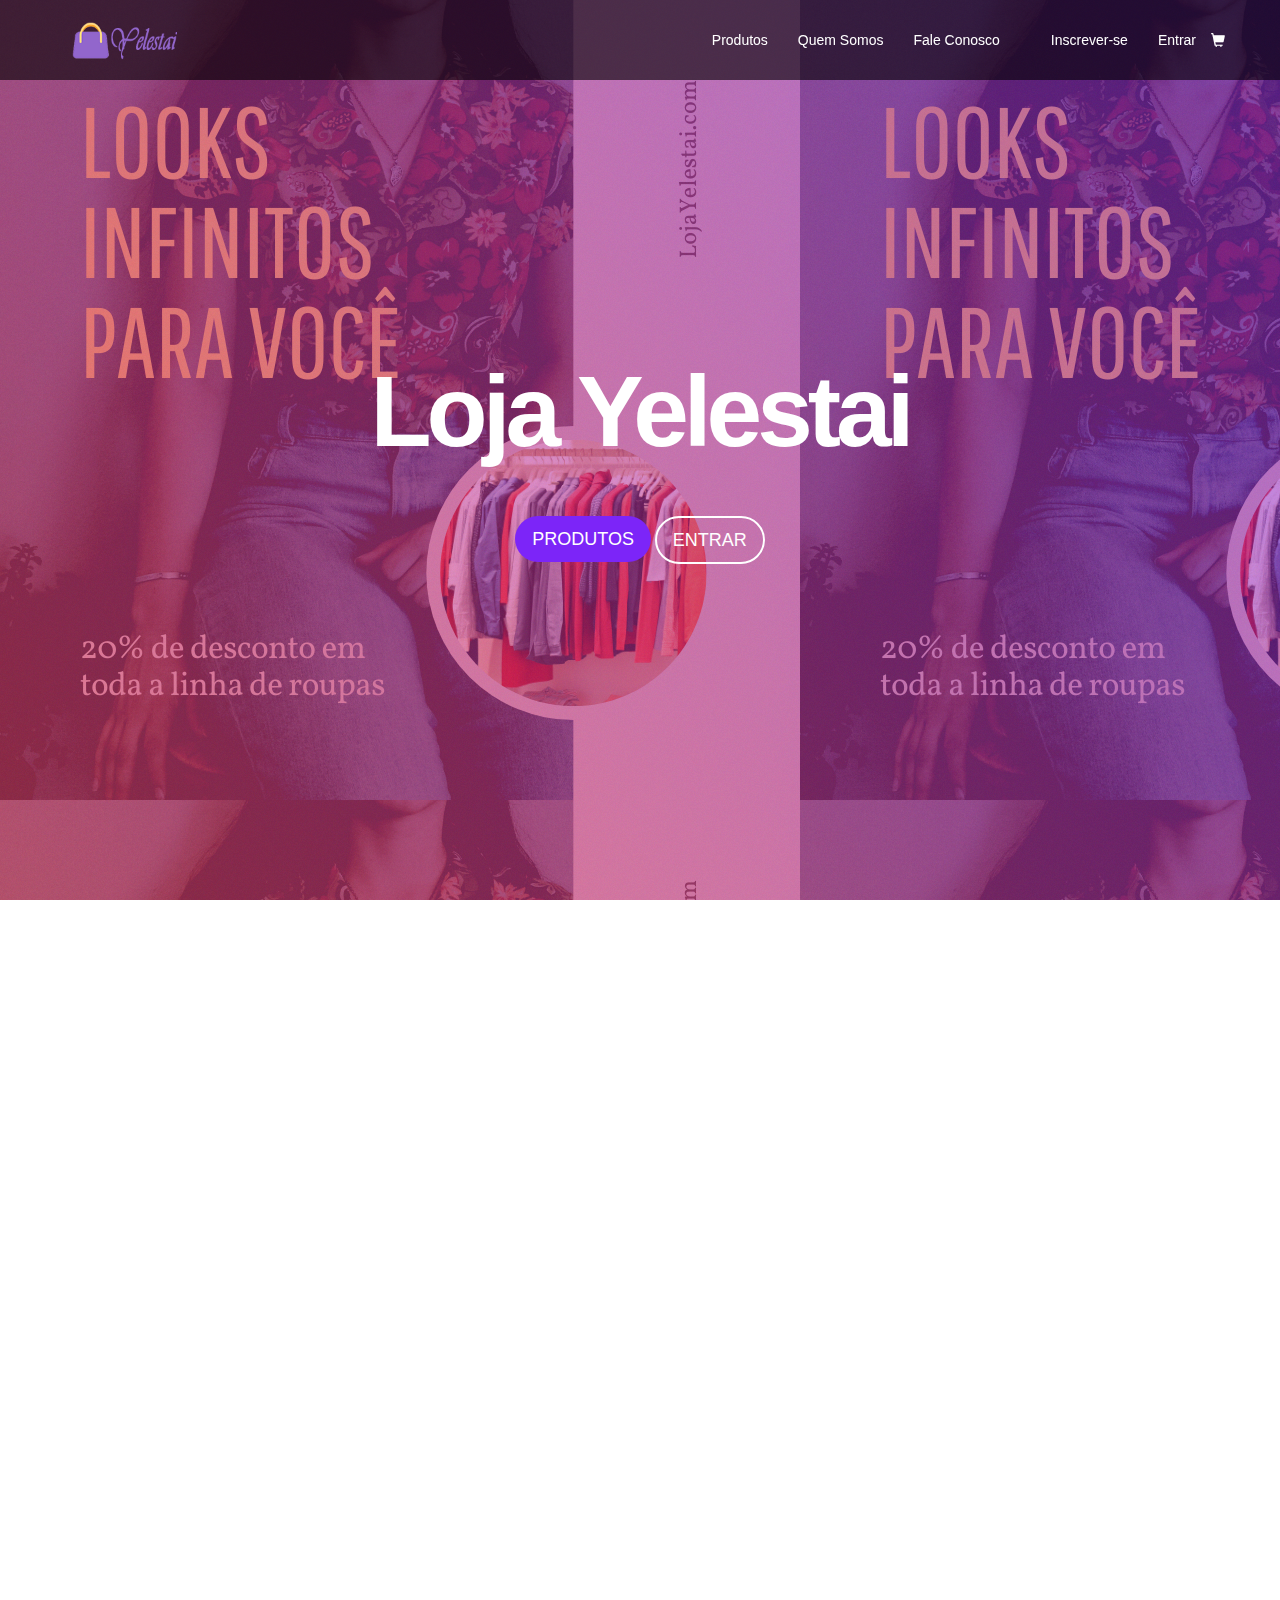
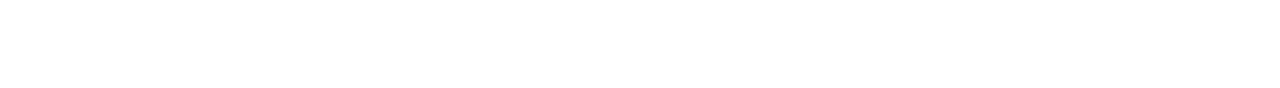
<file: Front/Yelestai/index.html>
<!DOCTYPE html>
<html lang="pt-br">
  <head>
    <meta charset="utf-8">
    <meta http-equiv="X-UA-Compatible" content="IE=edge">
    <meta name="viewport" content="width=device-width, initial-scale=1">

    <title>Loja Yelestai</title>
    <link rel="icon" href="imagens/favicon.png"> <!--Logo-->

    <!-- Bootstrap -->
    <link href="bootstrap/css/bootstrap.min.css" rel="stylesheet">
    <link href="estilo.css" rel="stylesheet">

    <!-- HTML5 shim and Respond.js for IE8 support of HTML5 elements and media queries -->
    <!-- WARNING: Respond.js doesn't work if you view the page via file:// -->
    <!--[if lt IE 9]>
      <script src="https://oss.maxcdn.com/html5shiv/3.7.2/html5shiv.min.js"></script>
      <script src="https://oss.maxcdn.com/respond/1.4.2/respond.min.js"></script>
    <![endif]-->
  </head>

  <body>


    <nav class="navbar navbar-fixed-top navbar-inverse navbar-transparente">
      <div class="container">
        
        <!-- header -->
        <div class="navbar-header">
          
          <!-- botao toggle -->
          <button type="button" class="navbar-toggle collapsed"
                  data-toggle="collapse" data-target="#barra-navegacao">
            <span class="sr-only">alternar navegação</span>
            <span class="icon-bar"></span>
            <span class="icon-bar"></span>
            <span class="icon-bar"></span>
          </button>

          <a href="index.html" class="navbar-brand">
            <span class="img-logo">Yelestai</span> <!--Vinculado o logo no css-->
          </a>

        </div>

        <!-- navbar -->
        <div class="collapse navbar-collapse" id="barra-navegacao">
          <ul class="nav navbar-nav navbar-right">
            <li><a href="produtos.html">Produtos</a></li>
            <li><a href="quemsomos.html">Quem Somos</a></li>
            <li><a href="faleconosco.html">Fale Conosco</a></li>
            <li class="divisor" role="separator"></li>
            <li class="inscrevase"><a href="login_cadastro.html">Inscrever-se</a></li>
            <li class="entrar"><a href="login_cadastro.html">Entrar</a></li>
            <li class="hidden pedidorealizado"><a href="tela_pedido_user.html">Pedidos Realizados</a></li>
            <li class="hidden nome"><a href="#" id="nomeuser">Olá, name.</a></li>
            <li class="hidden sair"><a href="#" id="sair">Sair</a></li>
            <a href="carrinho.html" class="glyphicon glyphicon-shopping-cart butonmarket"></a>
            
          </ul>
        </div>
      </div><!-- /container -->
    </nav><!-- /nav -->

    <div class="capa">
      <div class="texto-capa">
        <h1>Loja Yelestai</h1>
        <a href="produtos.html" class="btn btn-custom btn-roxo btn-lg">Produtos</a>
        <a href="login_cadastro.html" class="btn btn-custom btn-branco btn-lg">Entrar</a>
      </div>
    </div>

    <!-- Conteudos -->
    <section id="servicos">
      <div class="container">
        <div class="row">

          <!-- albuns -->
          <div class="col-md-6">
            
            <div class="row albuns">
              
              <div class="col-md-6">
                <img src="imagens/img1.jpg" class="img-responsive">
              </div>
              <div class="col-md-6">
                <img src="imagens/img2.jpg" class="img-responsive">
              </div>

            </div><!-- /row -->

            <div class="row albuns">
              
              <div class="col-md-6">
                <img src="imagens/img3.jpg" class="img-responsive">
              </div>
              <div class="col-md-6">
                <img src="imagens/img4.jpg" class="img-responsive">
              </div>

            </div><!-- /row -->

          </div>

          <!-- servicos -->
          <div class="col-md-6">
            <h2>Novidades da Loja</h2>

            <h3>Moda Verão</h3>
            <p>Lorem ipsum dolor sit amet, consectetur adipiscing elit. Fusce interdum massa nisl, a scelerisque dolor iaculis mollis. Praesent lacinia condimentum tellus, sit amet malesuada lectus sodales non. Phasellus maximus elit metus, in ultrices est dictum id. Vivamus pulvinar sagittis metus, molestie dignissim nulla vehicula in. Curabitur et erat felis. Nunc fermentum pharetra eros, dapibus aliquet odio luctus non. Vivamus id luctus purus. Donec aliquet eleifend turpis id sagittis. Orci varius natoque penatibus et magnis dis parturient montes, nascetur ridiculus mus. Fusce euismod sed justo vitae elementum. Cras quis fermentum lectus. Nullam nisl velit, lacinia a sem ac, dignissim fermentum ante. Mauris semper, dui quis congue auctor, nulla magna pellentesque sapien, vel convallis justo turpis et ante. Pellentesque aliquam urna risus, a suscipit metus porta quis.</p>

            <a href="produtos.html" class="btn btn-custom btn-roxo"> Conheça Clicando Aqui </a> 

          </div>

        </div>
      </div>
    </section>

    
    <!-- Rodape -->
    <footer id="rodape">
      <div class="container">
        <div class="row">
          
          <div class="col-md-2">
            <span class="img-logo">Yelestai</span>
          </div>

          <div class="col-md-2">
            <h4>Company</h4>
            <ul class="nav">
              <li><a href="quemsomos.html">Sobre</a></li>
              <li><a href="produtos.html">Novidades</a></li>
            </ul>
          </div>

          <div class="col-md-2">
            <h4>Comunidades</h4>
            <ul class="nav">
              <li><a href="desenvolvedores.html">Desenvolvedores</a></li>
              
            </ul>
          </div>

          <div class="col-md-2">
            <h4>links uteis</h4>
            <ul class="nav">
              <li><a href="faleconosco.html">Ajuda</a></li>
            </ul>
          </div>

          <div class="col-md-4">
            <ul class="nav">
              <li class="item-rede-social"><a href=""><img src="imagens/facebook.png"></a></li>
              <li class="item-rede-social"><a href=""><img src="imagens/twitter.png"></a></li>
              <li class="item-rede-social"><a href=""><img src="imagens/instagram.png"></a></li>
            </ul>
          </div>

        </div><!-- /row -->
      </div>
    </footer>

    <!-- jQuery (necessary for Bootstrap's JavaScript plugins) -->
    <script src="https://ajax.googleapis.com/ajax/libs/jquery/1.11.3/jquery.min.js"></script>

    <!-- Include all compiled plugins (below), or include individual files as needed -->
    <script src="bootstrap/js/bootstrap.min.js"></script>
    <script src="js/main.js"></script>
  </body>
</html>
</file>
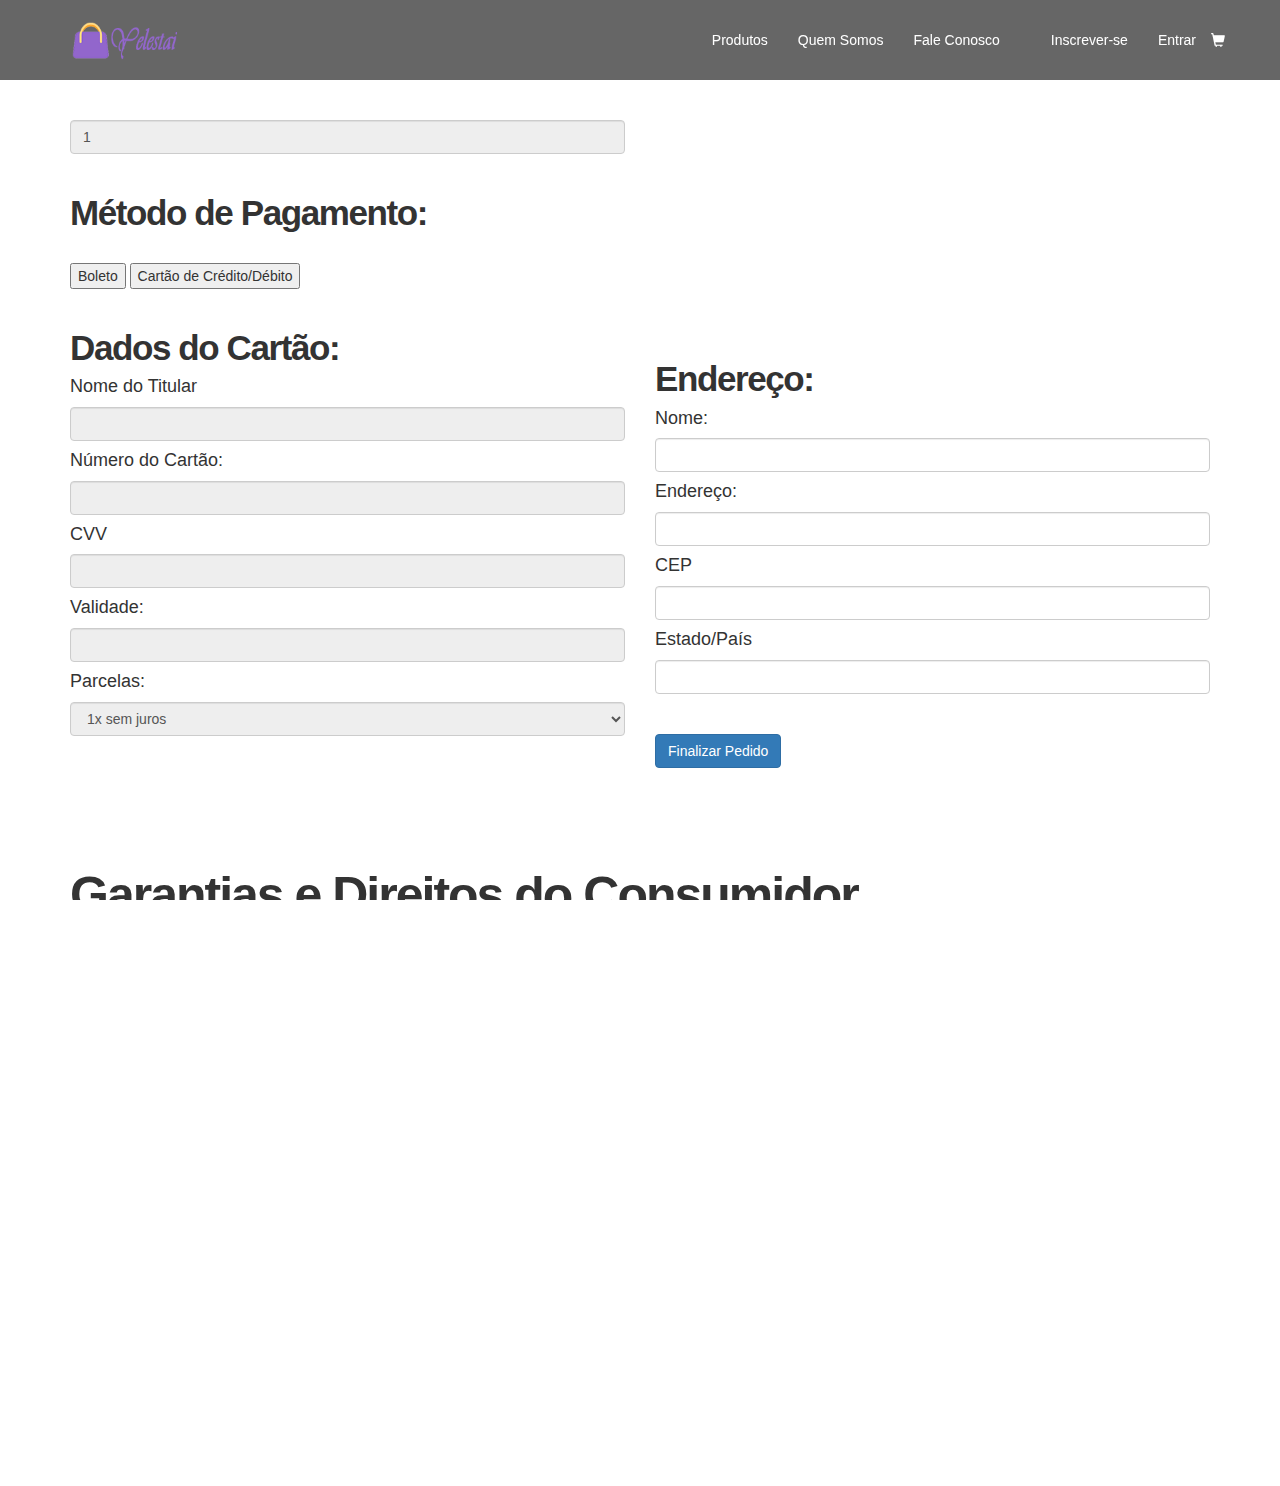
<file: Front/Yelestai/cadastro_pedido.html>
<!DOCTYPE html>
<html lang="pt-br">
  <head>
    <meta charset="utf-8">
    <meta http-equiv="X-UA-Compatible" content="IE=edge">
    <meta name="viewport" content="width=device-width, initial-scale=1">

    <title>Loja Yelestai - Cadastrar Pedido</title>
    <link rel="icon" href="imagens/favicon.png"> <!--Logo-->

    <!-- Bootstrap -->
    <link href="bootstrap/css/bootstrap.min.css" rel="stylesheet">
    <link href="estilo.css" rel="stylesheet">

    <!-- HTML5 shim and Respond.js for IE8 support of HTML5 elements and media queries -->
    <!-- WARNING: Respond.js doesn't work if you view the page via file:// -->
    <!--[if lt IE 9]>
      <script src="https://oss.maxcdn.com/html5shiv/3.7.2/html5shiv.min.js"></script>
      <script src="https://oss.maxcdn.com/respond/1.4.2/respond.min.js"></script>
    <![endif]-->

    <!-- jQuery (necessary for Bootstrap's JavaScript plugins) -->
    <script src="https://ajax.googleapis.com/ajax/libs/jquery/1.11.3/jquery.min.js"></script>

    <!-- Include all compiled plugins (below), or include individual files as needed -->
    <script src="bootstrap/js/bootstrap.min.js"></script>
  </head>

  <body>


    <nav class="navbar navbar-fixed-top navbar-inverse navbar-transparente">
      <div class="container">
        
        <!-- header -->
        <div class="navbar-header">
          
          <!-- botao toggle -->
          <button type="button" class="navbar-toggle collapsed"
                  data-toggle="collapse" data-target="#barra-navegacao">
            <span class="sr-only">alternar navegação</span>
            <span class="icon-bar"></span>
            <span class="icon-bar"></span>
            <span class="icon-bar"></span>
          </button>

          <a href="index.html" class="navbar-brand">
            <span class="img-logo">Yelestai</span> <!--Vinculado o logo no css-->
          </a>

        </div>

        <!-- navbar -->
        <div class="collapse navbar-collapse" id="barra-navegacao">
          <ul class="nav navbar-nav navbar-right">
            <li><a href="produtos.html">Produtos</a></li>
            <li><a href="quemsomos.html">Quem Somos</a></li>
            <li><a href="faleconosco.html">Fale Conosco</a></li>
            <li class="divisor" role="separator"></li>
            <li class="inscrevase"><a href="login_cadastro.html">Inscrever-se</a></li>
            <li class="entrar"><a href="login_cadastro.html">Entrar</a></li>
            <li class="hidden pedidorealizado"><a href="tela_pedido_user.html">Pedidos Realizados</a></li>
            <li class="hidden nome"><a href="#" id="nomeuser">Olá, name.</a></li>
            <li class="hidden sair"><a href="#" id="sair">Sair</a></li>
            <a href="carrinho.html" class="glyphicon glyphicon-shopping-cart butonmarket"></a>
            
          </ul>
        </div>
      </div><!-- /container -->
    </nav><!-- /nav -->


     <section id="servicos-catalogo">
      <div class="container">
        <div id="produtos" >
            <div class="row">
                <div class="col-md-6">
                    <input id="idcarrinho" class="form-control" disabled value="1"> <!--Pegar o primeiro id do carrinho no back para por aqui--> </br>
                    <h3>Método de Pagamento:</h3></br>
                    
                        <button id="boleto">Boleto</button>
                        <button id="cartao_credito">Cartão de Crédito/Débito</button>
                    </br></br>
                    <h3>Dados do Cartão:</h3>
                    <h4>Nome do Titular</h4>
                    <input class="form-control" id="nome_titular" disabled>
                    <h4>Número do Cartão:</h4> 
                    <input class="form-control" id="numero_cartao" disabled>
                    <h4>CVV</h4>
                    <input class="form-control" id="cvv" disabled>
                    <h4>Validade:</h4>
                    <input class="form-control" id="validade" disabled>
                    <h4>Parcelas:</h4>
                    <select class="form-control" id="parcelas" disabled>
                        <option>1x sem juros</option>
                        <option>2x sem juros</option>
                        <option>3x sem juros</option>
                        <option>4x sem juros</option>
                        <option>5x sem juros</option>
                    </select></br>
                </div>
                <div class="col-md-6"> </br></br></br></br></br></br></br></br></br></br></br>   
                    <h3>Endereço:</h3>
                    <h4>Nome:</h4>
                        <input class="form-control">    
                    <h4>Endereço:</h4> 
                        <input class="form-control">
                    <h4>CEP</h4>
                        <input class="form-control">
                    <h4>Estado/País</h4>
                        <input class="form-control">
                      </br></br>

                    <a href="compra.html" id="finalizarpedido" class="btn btn-primary">Finalizar Pedido</a>
                </div>




                
            </div>
        </br></br></br></br>

      <div class="row">
        
        <div class="col-md-12">
          
          <h2>Garantias e Direitos do Consumidor</h2>
          <p>Lorem ipsum dolor sit amet, consectetur adipiscing elit. Praesent felis nisi, blandit quis nunc et, cursus cursus mi. Pellentesque nisl metus, ultrices eu vestibulum eget, volutpat ac elit. Praesent vestibulum dolor in lorem pellentesque fringilla. Maecenas ac justo sapien. Aliquam sagittis maximus lorem, ac mattis massa mollis a. Mauris lobortis ut justo nec consectetur. Aliquam vulputate congue augue et vehicula. Curabitur nisi est, malesuada at dictum et, euismod et ex. Vestibulum eu feugiat est, sit amet laoreet ex. Donec non varius odio, sit amet feugiat ipsum. Ut vitae tortor faucibus felis pellentesque fermentum. Aliquam erat volutpat. Proin quis nibh accumsan, lobortis odio vel, finibus leo. <br /> <br />

          Proin vel sodales nisl, sit amet interdum lorem. Vestibulum tempor tempus nibh. Sed a justo maximus, iaculis neque ac, euismod arcu. Praesent tempus consectetur orci et laoreet. Donec faucibus pulvinar ligula, gravida dictum nisl mollis id. Pellentesque tempus ac nisi ut convallis. Nulla finibus massa nunc, malesuada condimentum mi dignissim tincidunt. Pellentesque nunc eros, vulputate id malesuada eget, tempor interdum ante. Nam facilisis lorem at massa posuere, ut euismod lorem efficitur. In arcu nisl, gravida eget fermentum vitae, finibus at purus. Vivamus et lacus id nibh dictum finibus. Maecenas ac diam eu orci laoreet molestie vel id risus. <br /> <br />

          Nam ultrices lacus eget faucibus pellentesque. Nullam vehicula dui eu enim eleifend finibus. Mauris vel pulvinar sapien. Nulla id nulla tempor justo accumsan facilisis. Vivamus rhoncus egestas dapibus. Nam sollicitudin, tortor id tincidunt iaculis, justo augue scelerisque enim, vel egestas lectus orci eu diam. Donec vitae congue dui. <br /> <br />

          Nunc accumsan eleifend lorem, id sodales ligula scelerisque in. Vestibulum ultricies sodales dolor, sit amet malesuada enim dictum eu. Suspendisse rhoncus libero sed convallis posuere. Sed lorem felis, pellentesque a velit ac, luctus convallis lectus. Aliquam posuere neque libero, non aliquam mi tempus id. Donec efficitur condimentum rutrum. Fusce cursus mauris vitae purus posuere, in aliquet arcu feugiat. Praesent ac magna augue. Etiam sed nulla nec massa porta mollis vel a lectus. Integer in ante orci.</p>

        </div>

      </div>

      </div>
    </section>

   
    
    <!-- Rodape -->
    <footer id="rodape">
      <div class="container">
        <div class="row">
          
          <div class="col-md-2">
            <span class="img-logo">Yelestai</span>
          </div>

          <div class="col-md-2">
            <h4>Company</h4>
            <ul class="nav">
              <li><a href="quemsomos.html">Sobre</a></li>
              <li><a href="produtos.html">Novidades</a></li>
            </ul>
          </div>

          <div class="col-md-2">
            <h4>Comunidades</h4>
            <ul class="nav">
              <li><a href="desenvolvedores.html">Desenvolvedores</a></li>
              
            </ul>
          </div>

          <div class="col-md-2">
            <h4>links uteis</h4>
            <ul class="nav">
              <li><a href="faleconosco.html">Ajuda</a></li>
            </ul>
          </div>

          <div class="col-md-4">
            <ul class="nav">
              <li class="item-rede-social"><a href=""><img src="imagens/facebook.png"></a></li>
              <li class="item-rede-social"><a href=""><img src="imagens/twitter.png"></a></li>
              <li class="item-rede-social"><a href=""><img src="imagens/instagram.png"></a></li>
            </ul>
          </div>

        </div><!-- /row -->
      </div>
    </footer>

    <script>

      $(function(){

        $("#cartao_credito").click(function(){
          $("#nome_titular").removeAttr('disabled'),
          $("#numero_cartao").removeAttr('disabled'),
          $("#cvv").removeAttr('disabled'),
          $("#validade").removeAttr('disabled'),
          $("#parcelas").removeAttr('disabled')
        });
        
      });
      
    </script>

    <script>
        $(document).ready(function () {
            
            $.ajax({
                type: "GET",
                url: "http://localhost:5000/carrinho/buscar/"+sessionStorage.getItem('id_user'),
                dataType: "JSON",
                success: function (response) {

                    $("#idcarrinho").val(response.info.produtos[0].id_carrinho)

                }
            });

            $("#finalizarpedido").click(function (e) { 
                e.preventDefault();
                    id_usuario = sessionStorage.getItem('id_user')
                    id_endereco = 0
                    id_pedido = $("#idcarrinho").val()
                $.ajax({
                    type: "POST",
                    url: "http://localhost:5000/pedido/cadastrar",
                    data: JSON.stringify({id_usuario: id_usuario, id_endereco: 0, id_pedido: id_pedido}),
                    dataType: "JSON",
                    contentType: "application/json",
                    success: function (response) {
                        $(location).attr("href", "./compra.html");
                    }
                });

                
            });
    });
    </script>
    <script src="js/main.js"></script>
  </body>
</html>
</file>
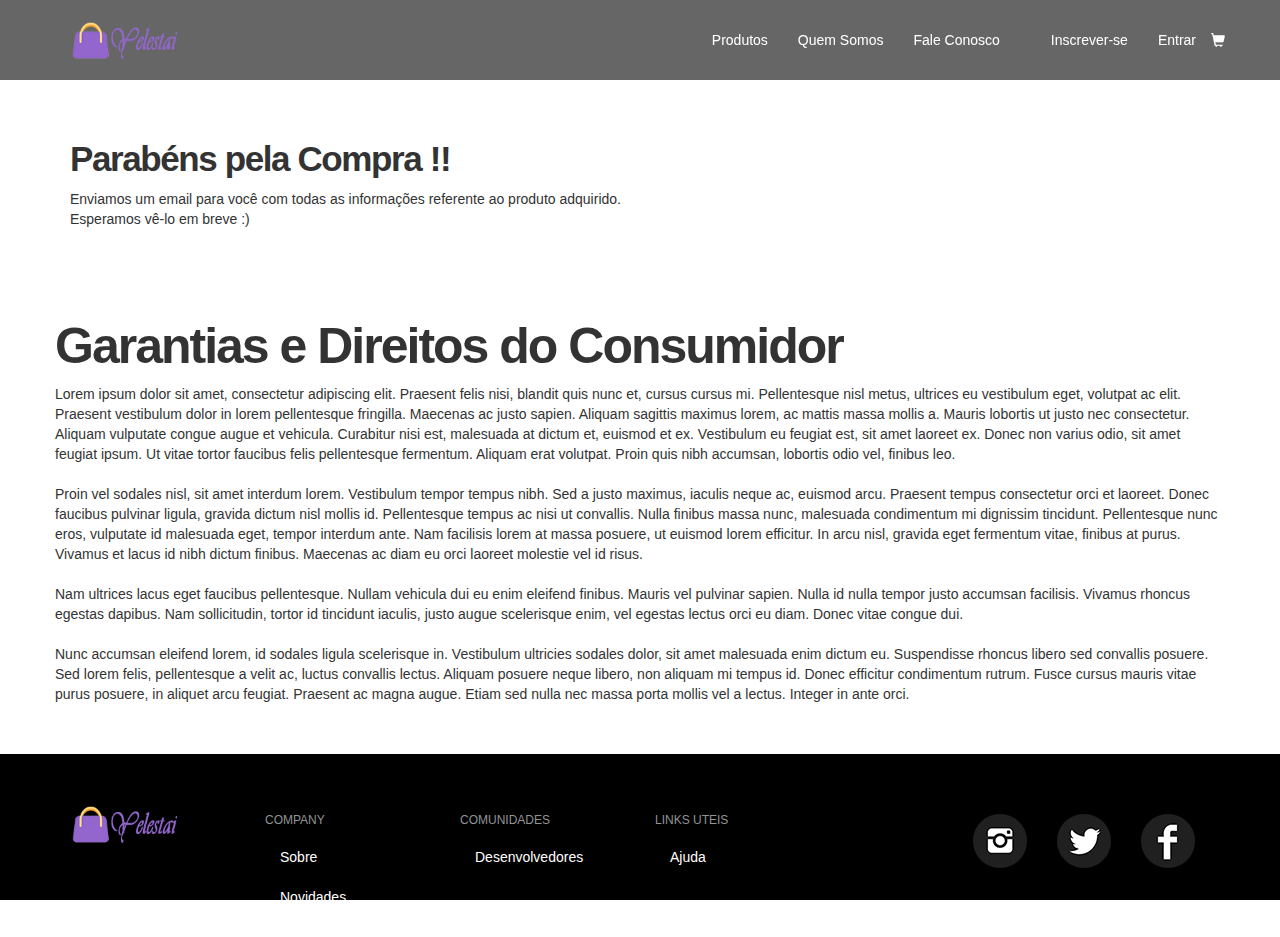
<file: Front/Yelestai/compra.html>
<!DOCTYPE html>
<html lang="pt-br">
  <head>
    <meta charset="utf-8">
    <meta http-equiv="X-UA-Compatible" content="IE=edge">
    <meta name="viewport" content="width=device-width, initial-scale=1">

    <title>Loja Yelestai - Produtos</title>
    <link rel="icon" href="imagens/favicon.png"> <!--Logo-->

    <!-- Bootstrap -->
    <link href="bootstrap/css/bootstrap.min.css" rel="stylesheet">
    <link href="estilo.css" rel="stylesheet">

    <!-- HTML5 shim and Respond.js for IE8 support of HTML5 elements and media queries -->
    <!-- WARNING: Respond.js doesn't work if you view the page via file:// -->
    <!--[if lt IE 9]>
      <script src="https://oss.maxcdn.com/html5shiv/3.7.2/html5shiv.min.js"></script>
      <script src="https://oss.maxcdn.com/respond/1.4.2/respond.min.js"></script>
    <![endif]-->
  </head>

  <body>


    <nav class="navbar navbar-fixed-top navbar-inverse navbar-transparente">
      <div class="container">
        
        <!-- header -->
        <div class="navbar-header">
          
          <!-- botao toggle -->
          <button type="button" class="navbar-toggle collapsed"
                  data-toggle="collapse" data-target="#barra-navegacao">
            <span class="sr-only">alternar navegação</span>
            <span class="icon-bar"></span>
            <span class="icon-bar"></span>
            <span class="icon-bar"></span>
          </button>

          <a href="index.html" class="navbar-brand">
            <span class="img-logo">Yelestai</span> <!--Vinculado o logo no css-->
          </a>

        </div>

        <!-- navbar -->
        <div class="collapse navbar-collapse" id="barra-navegacao">
          <ul class="nav navbar-nav navbar-right">
            <li><a href="produtos.html">Produtos</a></li>
            <li><a href="quemsomos.html">Quem Somos</a></li>
            <li><a href="faleconosco.html">Fale Conosco</a></li>
            <li class="divisor" role="separator"></li>
            <li class="inscrevase"><a href="login_cadastro.html">Inscrever-se</a></li>
            <li class="entrar"><a href="login_cadastro.html">Entrar</a></li>
            <li class="hidden pedidorealizado"><a href="tela_pedido_user.html">Pedidos Realizados</a></li>
            <li class="hidden nome"><a href="#" id="nomeuser">Olá, name.</a></li>
            <li class="hidden sair"><a href="#" id="sair">Sair</a></li>
            <a href="carrinho.html" class="glyphicon glyphicon-shopping-cart butonmarket"></a>
            
          </ul>
        </div>
      </div><!-- /container -->
    </nav><!-- /nav -->


     <section id="servicos-catalogo">
      <div class="container">
        
        <div class="row">
          
          <div class="col-md-6">
            
            <h3>Parabéns pela Compra !!</h3>
            <p>Enviamos um email para você com todas as informações referente ao produto adquirido. Esperamos vê-lo em breve :) </p>
            <br />
            <br />
            <br />

          </div>



      <div class="row">
        
        <div class="col-md-12">
          
          <h2>Garantias e Direitos do Consumidor</h2>
          <p>Lorem ipsum dolor sit amet, consectetur adipiscing elit. Praesent felis nisi, blandit quis nunc et, cursus cursus mi. Pellentesque nisl metus, ultrices eu vestibulum eget, volutpat ac elit. Praesent vestibulum dolor in lorem pellentesque fringilla. Maecenas ac justo sapien. Aliquam sagittis maximus lorem, ac mattis massa mollis a. Mauris lobortis ut justo nec consectetur. Aliquam vulputate congue augue et vehicula. Curabitur nisi est, malesuada at dictum et, euismod et ex. Vestibulum eu feugiat est, sit amet laoreet ex. Donec non varius odio, sit amet feugiat ipsum. Ut vitae tortor faucibus felis pellentesque fermentum. Aliquam erat volutpat. Proin quis nibh accumsan, lobortis odio vel, finibus leo. <br /> <br />

          Proin vel sodales nisl, sit amet interdum lorem. Vestibulum tempor tempus nibh. Sed a justo maximus, iaculis neque ac, euismod arcu. Praesent tempus consectetur orci et laoreet. Donec faucibus pulvinar ligula, gravida dictum nisl mollis id. Pellentesque tempus ac nisi ut convallis. Nulla finibus massa nunc, malesuada condimentum mi dignissim tincidunt. Pellentesque nunc eros, vulputate id malesuada eget, tempor interdum ante. Nam facilisis lorem at massa posuere, ut euismod lorem efficitur. In arcu nisl, gravida eget fermentum vitae, finibus at purus. Vivamus et lacus id nibh dictum finibus. Maecenas ac diam eu orci laoreet molestie vel id risus. <br /> <br />

          Nam ultrices lacus eget faucibus pellentesque. Nullam vehicula dui eu enim eleifend finibus. Mauris vel pulvinar sapien. Nulla id nulla tempor justo accumsan facilisis. Vivamus rhoncus egestas dapibus. Nam sollicitudin, tortor id tincidunt iaculis, justo augue scelerisque enim, vel egestas lectus orci eu diam. Donec vitae congue dui. <br /> <br />

          Nunc accumsan eleifend lorem, id sodales ligula scelerisque in. Vestibulum ultricies sodales dolor, sit amet malesuada enim dictum eu. Suspendisse rhoncus libero sed convallis posuere. Sed lorem felis, pellentesque a velit ac, luctus convallis lectus. Aliquam posuere neque libero, non aliquam mi tempus id. Donec efficitur condimentum rutrum. Fusce cursus mauris vitae purus posuere, in aliquet arcu feugiat. Praesent ac magna augue. Etiam sed nulla nec massa porta mollis vel a lectus. Integer in ante orci.</p>

        </div>

      </div>

      </div>
    </section>

   
    
    <!-- Rodape -->
    <footer id="rodape">
      <div class="container">
        <div class="row">
          
          <div class="col-md-2">
            <span class="img-logo">Yelestai</span>
          </div>

          <div class="col-md-2">
            <h4>Company</h4>
            <ul class="nav">
              <li><a href="quemsomos.html">Sobre</a></li>
              <li><a href="produtos.html">Novidades</a></li>
            </ul>
          </div>

          <div class="col-md-2">
            <h4>Comunidades</h4>
            <ul class="nav">
              <li><a href="desenvolvedores.html">Desenvolvedores</a></li>
              
            </ul>
          </div>

          <div class="col-md-2">
            <h4>links uteis</h4>
            <ul class="nav">
              <li><a href="faleconosco.html">Ajuda</a></li>
            </ul>
          </div>

          <div class="col-md-4">
            <ul class="nav">
              <li class="item-rede-social"><a href=""><img src="imagens/facebook.png"></a></li>
              <li class="item-rede-social"><a href=""><img src="imagens/twitter.png"></a></li>
              <li class="item-rede-social"><a href=""><img src="imagens/instagram.png"></a></li>
            </ul>
          </div>

        </div><!-- /row -->
      </div>
    </footer>

    <!-- jQuery (necessary for Bootstrap's JavaScript plugins) -->
    <script src="https://ajax.googleapis.com/ajax/libs/jquery/1.11.3/jquery.min.js"></script>

    <!-- Include all compiled plugins (below), or include individual files as needed -->
    <script src="bootstrap/js/bootstrap.min.js"></script>
    <script src="js/main.js"></script>
  </body>
</html>
</file>
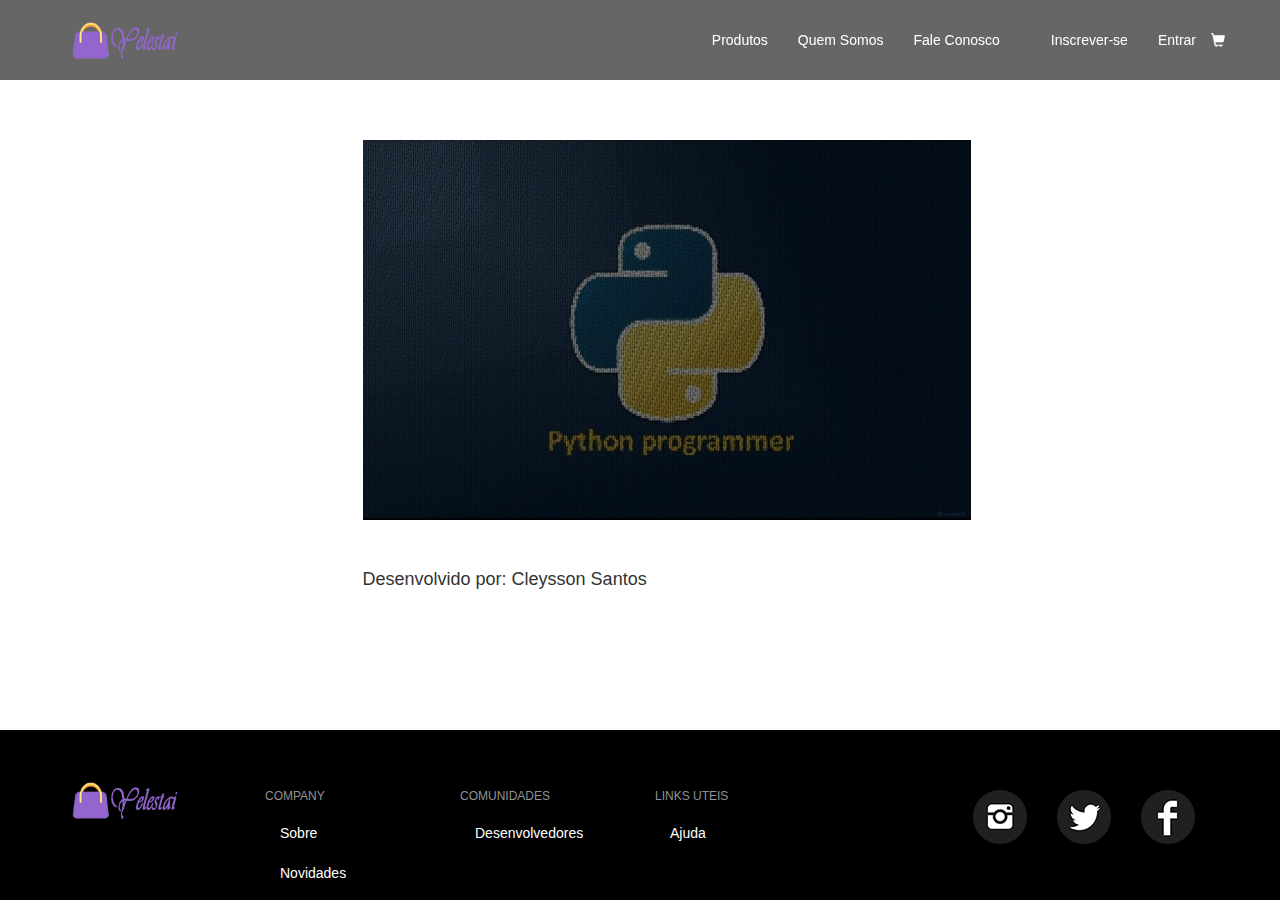
<file: Front/Yelestai/desenvolvedores.html>
<!DOCTYPE html>
<html lang="pt-br">
  <head>
    <meta charset="utf-8">
    <meta http-equiv="X-UA-Compatible" content="IE=edge">
    <meta name="viewport" content="width=device-width, initial-scale=1">

    <title>Loja Yelestai - Produtos</title>
    <link rel="icon" href="imagens/favicon.png"> <!--Logo-->

    <!-- Bootstrap -->
    <link href="bootstrap/css/bootstrap.min.css" rel="stylesheet">
    <link href="estilo.css" rel="stylesheet">

    <!-- HTML5 shim and Respond.js for IE8 support of HTML5 elements and media queries -->
    <!-- WARNING: Respond.js doesn't work if you view the page via file:// -->
    <!--[if lt IE 9]>
      <script src="https://oss.maxcdn.com/html5shiv/3.7.2/html5shiv.min.js"></script>
      <script src="https://oss.maxcdn.com/respond/1.4.2/respond.min.js"></script>
    <![endif]-->
  </head>

  <body>


    <nav class="navbar navbar-fixed-top navbar-inverse navbar-transparente">
      <div class="container">
        
        <!-- header -->
        <div class="navbar-header">
          
          <!-- botao toggle -->
          <button type="button" class="navbar-toggle collapsed"
                  data-toggle="collapse" data-target="#barra-navegacao">
            <span class="sr-only">alternar navegação</span>
            <span class="icon-bar"></span>
            <span class="icon-bar"></span>
            <span class="icon-bar"></span>
          </button>

          <a href="index.html" class="navbar-brand">
            <span class="img-logo">Yelestai</span> <!--Vinculado o logo no css-->
          </a>

        </div>

        <!-- navbar -->
        <div class="collapse navbar-collapse" id="barra-navegacao">
          <ul class="nav navbar-nav navbar-right">
            <li><a href="produtos.html">Produtos</a></li>
            <li><a href="quemsomos.html">Quem Somos</a></li>
            <li><a href="faleconosco.html">Fale Conosco</a></li>
            <li class="divisor" role="separator"></li>
            <li class="inscrevase"><a href="login_cadastro.html">Inscrever-se</a></li>
            <li class="entrar"><a href="login_cadastro.html">Entrar</a></li>
            <li class="hidden pedidorealizado"><a href="tela_pedido_user.html">Pedidos Realizados</a></li>
            <li class="hidden nome"><a href="#" id="nomeuser">Olá, name.</a></li>
            <li class="hidden sair"><a href="#" id="sair">Sair</a></li>
            <a href="carrinho.html" class="glyphicon glyphicon-shopping-cart butonmarket"></a>
            
          </ul>
        </div>
      </div><!-- /container -->
    </nav><!-- /nav -->


     <section id="servicos-catalogo">
      <div class="container">
        
        <div class="row">
            <div class="col-md-3"></div>
            <div class="col-md-8">
            <br />
            <img src="imagens/1.jpg" class="img-responsive"> <br />
            <br />
            <h4>Desenvolvido por: Cleysson Santos</h4> <br /> 
            <h1></h1> <br />
            

            </div>
            <div class="col-md-1"></div>

        </div>

      </div>
    </section>

   
    
    <!-- Rodape -->
    <footer id="rodape">
      <div class="container">
        <div class="row">
          
          <div class="col-md-2">
            <span class="img-logo">Yelestai</span>
          </div>

          <div class="col-md-2">
            <h4>Company</h4>
            <ul class="nav">
              <li><a href="quemsomos.html">Sobre</a></li>
              <li><a href="produtos.html">Novidades</a></li>
            </ul>
          </div>

          <div class="col-md-2">
            <h4>Comunidades</h4>
            <ul class="nav">
              <li><a href="desenvolvedores.html">Desenvolvedores</a></li>
              
            </ul>
          </div>

          <div class="col-md-2">
            <h4>links uteis</h4>
            <ul class="nav">
              <li><a href="faleconosco.html">Ajuda</a></li>
            </ul>
          </div>

          <div class="col-md-4">
            <ul class="nav">
              <li class="item-rede-social"><a href=""><img src="imagens/facebook.png"></a></li>
              <li class="item-rede-social"><a href=""><img src="imagens/twitter.png"></a></li>
              <li class="item-rede-social"><a href=""><img src="imagens/instagram.png"></a></li>
            </ul>
          </div>

        </div><!-- /row -->
      </div>
    </footer>

    <!-- jQuery (necessary for Bootstrap's JavaScript plugins) -->
    <script src="https://ajax.googleapis.com/ajax/libs/jquery/1.11.3/jquery.min.js"></script>

    <!-- Include all compiled plugins (below), or include individual files as needed -->
    <script src="bootstrap/js/bootstrap.min.js"></script>
    <script src="js/main.js"></script>
  </body>
</html>
</file>
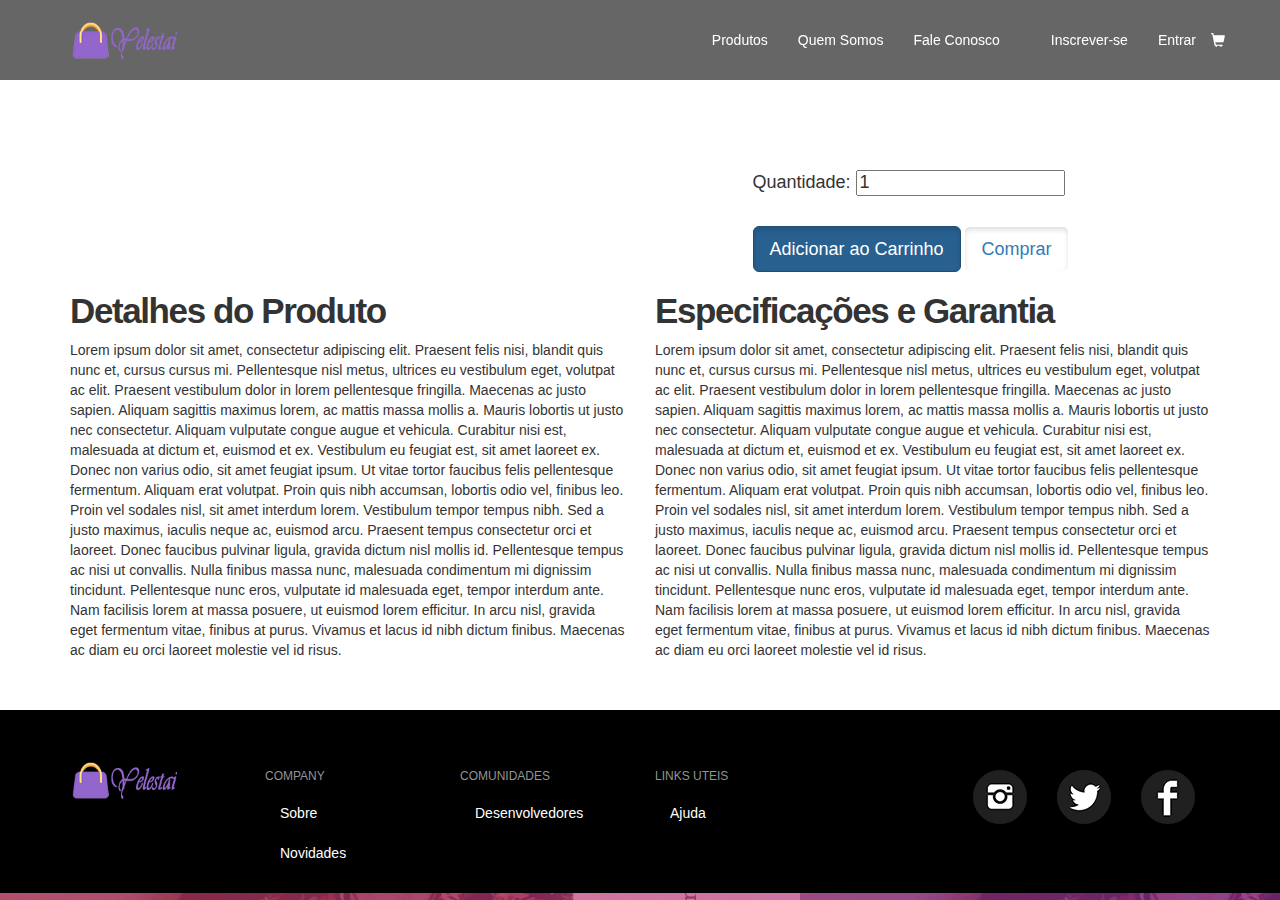
<file: Front/Yelestai/detalhes.html>
<!DOCTYPE html>
<html lang="pt-br">
  <head>
    <meta charset="utf-8">
    <meta http-equiv="X-UA-Compatible" content="IE=edge">
    <meta name="viewport" content="width=device-width, initial-scale=1">

    <title>Loja Yelestai - Produtos</title>
    <link rel="icon" href="imagens/favicon.png"> <!--Logo-->

    <!-- Bootstrap -->
    <link href="bootstrap/css/bootstrap.min.css" rel="stylesheet">
    <link href="estilo.css" rel="stylesheet">

    <!-- HTML5 shim and Respond.js for IE8 support of HTML5 elements and media queries -->
    <!-- WARNING: Respond.js doesn't work if you view the page via file:// -->
    <!--[if lt IE 9]>
      <script src="https://oss.maxcdn.com/html5shiv/3.7.2/html5shiv.min.js"></script>
      <script src="https://oss.maxcdn.com/respond/1.4.2/respond.min.js"></script>
    <![endif]-->
    <script src="https://ajax.googleapis.com/ajax/libs/jquery/1.11.3/jquery.min.js"></script>
    <script src="bootstrap/js/bootstrap.min.js"></script>
  </head>

  <body>


    <nav class="navbar navbar-fixed-top navbar-inverse navbar-transparente">
      <div class="container">
        
        <!-- header -->
        <div class="navbar-header">
          
          <!-- botao toggle -->
          <button type="button" class="navbar-toggle collapsed"
                  data-toggle="collapse" data-target="#barra-navegacao">
            <span class="sr-only">alternar navegação</span>
            <span class="icon-bar"></span>
            <span class="icon-bar"></span>
            <span class="icon-bar"></span>
          </button>

          <a href="index.html" class="navbar-brand">
            <span class="img-logo">Yelestai</span> <!--Vinculado o logo no css-->
          </a>

        </div>

        <!-- navbar -->
        <div class="collapse navbar-collapse" id="barra-navegacao">
          <ul class="nav navbar-nav navbar-right">
            <li><a href="produtos.html">Produtos</a></li>
            <li><a href="quemsomos.html">Quem Somos</a></li>
            <li><a href="faleconosco.html">Fale Conosco</a></li>
            <li class="divisor" role="separator"></li>
            <li class="inscrevase"><a href="login_cadastro.html">Inscrever-se</a></li>
            <li class="entrar"><a href="login_cadastro.html">Entrar</a></li>
            <li class="hidden pedidorealizado"><a href="tela_pedido_user.html">Pedidos Realizados</a></li>
            <li class="hidden nome"><a href="#" id="nomeuser">Olá, name.</a></li>
            <li class="hidden sair"><a href="#" id="sair">Sair</a></li>
            <a href="carrinho.html" class="glyphicon glyphicon-shopping-cart butonmarket"></a>
            
          </ul>
        </div>
      </div><!-- /container -->
    </nav><!-- /nav -->


     <section id="servicos-catalogo">
      <div class="container">
        <div class="row">
          <div class="col-md-7">
            <div id="myCarousel" class="carousel slide" data-ride="carousel">
              <!-- Indicators -->
              <ol class="carousel-indicators">
                <li data-target="#myCarousel" data-slide-to="0" class="active"></li>
              </ol>

              <!-- Wrapper for slides -->
              <div id="teste">
                
              </div>
              
            </div>
          </div>
          <div class="col-md-5">
            
            <h2 id="nome_produto"></h2>
            <h3 id="valor_produto"></h3> </br>
            <h4  id="estoque_produto"></h4> 

            <h4>Quantidade: <input id="quantidade" type="text" value="1"></h4>
            </br> 

            <a href="carrinho.html" class="btn btn-primary btn-lg active adicionarcarrinho" role="button" aria-pressed="true">Adicionar ao Carrinho</a>
            <a href="carrinho.html" class="btn btn-secondary btn-lg active adicionarcarrinho" role="button" aria-pressed="true">Comprar</a>

          </div>


        </div>

        <div class="row">
          
          <div class="col-md-6">
            
            <h3>Detalhes do Produto</h3>
            <p id="detalhes_produto">Lorem ipsum dolor sit amet, consectetur adipiscing elit. Praesent felis nisi, blandit quis nunc et, cursus cursus mi. Pellentesque nisl metus, ultrices eu vestibulum eget, volutpat ac elit. Praesent vestibulum dolor in lorem pellentesque fringilla. Maecenas ac justo sapien. Aliquam sagittis maximus lorem, ac mattis massa mollis a. Mauris lobortis ut justo nec consectetur. Aliquam vulputate congue augue et vehicula. Curabitur nisi est, malesuada at dictum et, euismod et ex. Vestibulum eu feugiat est, sit amet laoreet ex. Donec non varius odio, sit amet feugiat ipsum. Ut vitae tortor faucibus felis pellentesque fermentum. Aliquam erat volutpat. Proin quis nibh accumsan, lobortis odio vel, finibus leo. <br />

            Proin vel sodales nisl, sit amet interdum lorem. Vestibulum tempor tempus nibh. Sed a justo maximus, iaculis neque ac, euismod arcu. Praesent tempus consectetur orci et laoreet. Donec faucibus pulvinar ligula, gravida dictum nisl mollis id. Pellentesque tempus ac nisi ut convallis. Nulla finibus massa nunc, malesuada condimentum mi dignissim tincidunt. Pellentesque nunc eros, vulputate id malesuada eget, tempor interdum ante. Nam facilisis lorem at massa posuere, ut euismod lorem efficitur. In arcu nisl, gravida eget fermentum vitae, finibus at purus. Vivamus et lacus id nibh dictum finibus. Maecenas ac diam eu orci laoreet molestie vel id risus.</p>

          </div>

          <div class="col-md-6">
            
            <h3>Especificações e Garantia</h3>
            <p>Lorem ipsum dolor sit amet, consectetur adipiscing elit. Praesent felis nisi, blandit quis nunc et, cursus cursus mi. Pellentesque nisl metus, ultrices eu vestibulum eget, volutpat ac elit. Praesent vestibulum dolor in lorem pellentesque fringilla. Maecenas ac justo sapien. Aliquam sagittis maximus lorem, ac mattis massa mollis a. Mauris lobortis ut justo nec consectetur. Aliquam vulputate congue augue et vehicula. Curabitur nisi est, malesuada at dictum et, euismod et ex. Vestibulum eu feugiat est, sit amet laoreet ex. Donec non varius odio, sit amet feugiat ipsum. Ut vitae tortor faucibus felis pellentesque fermentum. Aliquam erat volutpat. Proin quis nibh accumsan, lobortis odio vel, finibus leo. <br />

            Proin vel sodales nisl, sit amet interdum lorem. Vestibulum tempor tempus nibh. Sed a justo maximus, iaculis neque ac, euismod arcu. Praesent tempus consectetur orci et laoreet. Donec faucibus pulvinar ligula, gravida dictum nisl mollis id. Pellentesque tempus ac nisi ut convallis. Nulla finibus massa nunc, malesuada condimentum mi dignissim tincidunt. Pellentesque nunc eros, vulputate id malesuada eget, tempor interdum ante. Nam facilisis lorem at massa posuere, ut euismod lorem efficitur. In arcu nisl, gravida eget fermentum vitae, finibus at purus. Vivamus et lacus id nibh dictum finibus. Maecenas ac diam eu orci laoreet molestie vel id risus.</p>

          </div>

        </div>

      </div>
    </section>

   
    
    <!-- Rodape -->
    <footer id="rodape">
      <div class="container">
        <div class="row">
          
          <div class="col-md-2">
            <span class="img-logo">Yelestai</span>
          </div>

          <div class="col-md-2">
            <h4>Company</h4>
            <ul class="nav">
              <li><a href="quemsomos.html">Sobre</a></li>
              <li><a href="produtos.html">Novidades</a></li>
            </ul>
          </div>

          <div class="col-md-2">
            <h4>Comunidades</h4>
            <ul class="nav">
              <li><a href="desenvolvedores.html">Desenvolvedores</a></li>
              
            </ul>
          </div>

          <div class="col-md-2">
            <h4>links uteis</h4>
            <ul class="nav">
              <li><a href="faleconosco.html">Ajuda</a></li>
            </ul>
          </div>

          <div class="col-md-4">
            <ul class="nav">
              <li class="item-rede-social"><a href=""><img src="imagens/facebook.png"></a></li>
              <li class="item-rede-social"><a href=""><img src="imagens/twitter.png"></a></li>
              <li class="item-rede-social"><a href=""><img src="imagens/instagram.png"></a></li>
            </ul>
          </div>

        </div><!-- /row -->
      </div>
    </footer>
    <!-- http://localhost:5000/produto/buscar/9 -->
    <script>
      $(document).ready(function () {
        console.log(sessionStorage.getItem('nome'))
        console.log(sessionStorage.getItem('id_user'))
        var user = sessionStorage.getItem('id_user')
        var id_produto = $(location).attr("href").split("?")[1]
        console.log(id_produto)
        $.ajax({
          type: "GET",
          url: "http://localhost:5000/produto/buscar/"+id_produto,
          dataType: "json",
          success: function (response) {
            console.log(response.info)
            if (response.status == true){
                url = "detalhes.html?"+response.info.id
                $("#nome_produto").html(response.info.nome)
                $("#valor_produto").html('R$ ' + response.info.preco)
                $("#estoque_produto").html('Estoque: ' + response.info.estoque)
                $("#detalhes_produto").html(response.info.detalhes)
                $("#teste").html(`<div class="carousel-inner">
                <div class="item active">
                  <img src="`+response.info.url_img+`" alt="Img1Car">
                </div>
                </div>`);
            }
           
          }
        });
      

      $(".adicionarcarrinho").click(function (e) { 
      e.preventDefault();

      console.log($(location).attr("href").split("?")[1])
        var id_produto = $(location).attr("href").split("?")[1]
      id_usuario = user
      quantidade = $("#quantidade").val()
      console.log(id_usuario)
      $.ajax({
        type: "POST",
        url: "http://localhost:5000/carrinho/cadastrar",
        data: JSON.stringify({id_produto: id_produto, id_usuario: id_usuario, quantidade: quantidade, pedido_feito: 0, id_pedido: 0}),
        contentType: "application/json",
        dataType: "json",
        success: function (response) {
            $(location).attr("href", "./carrinho.html");
        }, error: function (response) {
          $("#ERROR").attr("hidden", false)
      }
    });  
    });

    
  });

    </script>
    <script src="js/main.js"></script>
    
    <!-- jQuery (necessary for Bootstrap's JavaScript plugins) -->

    <!-- Include all compiled plugins (below), or include individual files as needed -->
    
  </body>
</html>
</file>
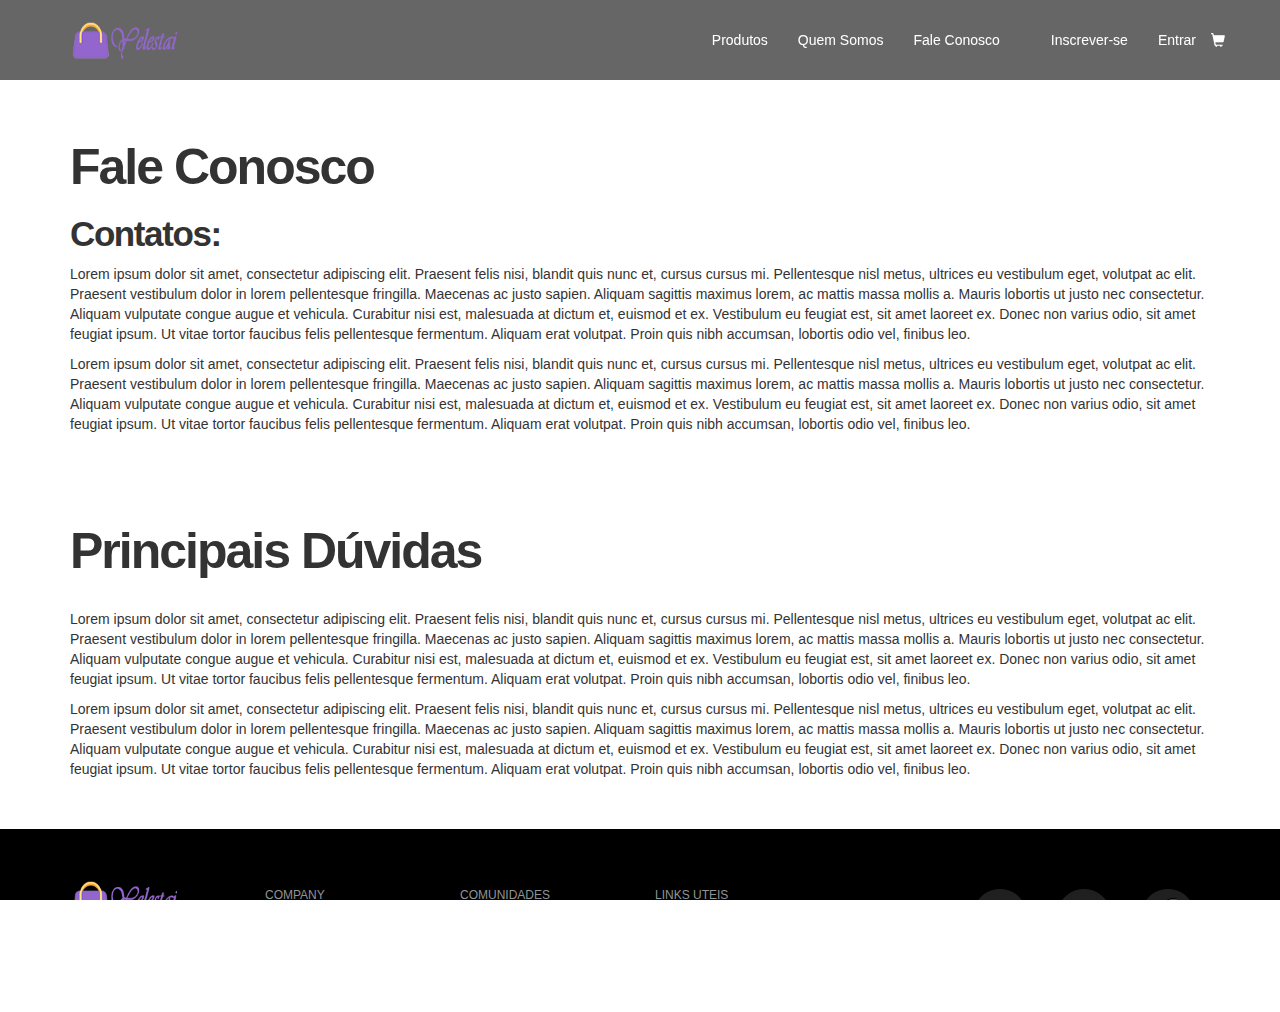
<file: Front/Yelestai/faleconosco.html>
<!DOCTYPE html>
<html lang="pt-br">
  <head>
    <meta charset="utf-8">
    <meta http-equiv="X-UA-Compatible" content="IE=edge">
    <meta name="viewport" content="width=device-width, initial-scale=1">

    <title>Loja Yelestai - Produtos</title>
    <link rel="icon" href="imagens/favicon.png"> <!--Logo-->

    <!-- Bootstrap -->
    <link href="bootstrap/css/bootstrap.min.css" rel="stylesheet">
    <link href="estilo.css" rel="stylesheet">

    <!-- HTML5 shim and Respond.js for IE8 support of HTML5 elements and media queries -->
    <!-- WARNING: Respond.js doesn't work if you view the page via file:// -->
    <!--[if lt IE 9]>
      <script src="https://oss.maxcdn.com/html5shiv/3.7.2/html5shiv.min.js"></script>
      <script src="https://oss.maxcdn.com/respond/1.4.2/respond.min.js"></script>
    <![endif]-->
  </head>

  <body>


    <nav class="navbar navbar-fixed-top navbar-inverse navbar-transparente">
      <div class="container">
        
        <!-- header -->
        <div class="navbar-header">
          
          <!-- botao toggle -->
          <button type="button" class="navbar-toggle collapsed"
                  data-toggle="collapse" data-target="#barra-navegacao">
            <span class="sr-only">alternar navegação</span>
            <span class="icon-bar"></span>
            <span class="icon-bar"></span>
            <span class="icon-bar"></span>
          </button>

          <a href="index.html" class="navbar-brand">
            <span class="img-logo">Yelestai</span> <!--Vinculado o logo no css-->
          </a>

        </div>

        <!-- navbar -->
        <div class="collapse navbar-collapse" id="barra-navegacao">
          <ul class="nav navbar-nav navbar-right">
            <li><a href="produtos.html">Produtos</a></li>
            <li><a href="quemsomos.html">Quem Somos</a></li>
            <li><a href="faleconosco.html">Fale Conosco</a></li>
            <li class="divisor" role="separator"></li>
            <li class="inscrevase"><a href="login_cadastro.html">Inscrever-se</a></li>
            <li class="entrar"><a href="login_cadastro.html">Entrar</a></li>
            <li class="hidden pedidorealizado"><a href="tela_pedido_user.html">Pedidos Realizados</a></li>
            <li class="hidden nome"><a href="#" id="nomeuser">Olá, name.</a></li>
            <li class="hidden sair"><a href="#" id="sair">Sair</a></li>
            <a href="carrinho.html" class="glyphicon glyphicon-shopping-cart butonmarket"></a>
            
          </ul>
        </div>
      </div><!-- /container -->
    </nav><!-- /nav -->


     <section id="servicos-catalogo">
      <div class="container">
        
        <div class="row">
            
            <div class="col-md-12">
            
                <h2>Fale Conosco</h2>
                <h3>Contatos:</h3>
                <p>Lorem ipsum dolor sit amet, consectetur adipiscing elit. Praesent 
                    felis nisi, blandit quis nunc et, cursus cursus mi. Pellentesque nisl 
                    metus, ultrices eu vestibulum eget, volutpat ac elit. Praesent 
                    vestibulum dolor in lorem pellentesque fringilla. Maecenas ac justo 
                    sapien. Aliquam sagittis maximus lorem, ac mattis massa mollis a. 
                    Mauris lobortis ut justo nec consectetur. Aliquam vulputate congue 
                    augue et vehicula. Curabitur nisi est, malesuada at dictum et, euismod 
                    et ex. Vestibulum eu feugiat est, sit amet laoreet ex. Donec non varius 
                    odio, sit amet feugiat ipsum. Ut vitae tortor faucibus felis 
                    pellentesque fermentum. Aliquam erat volutpat. Proin quis nibh 
                    accumsan, lobortis odio vel, finibus leo.</p>
    
                <p>Lorem ipsum dolor sit amet, consectetur adipiscing elit. Praesent 
                    felis nisi, blandit quis nunc et, cursus cursus mi. Pellentesque nisl 
                    metus, ultrices eu vestibulum eget, volutpat ac elit. Praesent 
                    vestibulum dolor in lorem pellentesque fringilla. Maecenas ac justo 
                    sapien. Aliquam sagittis maximus lorem, ac mattis massa mollis a. 
                    Mauris lobortis ut justo nec consectetur. Aliquam vulputate congue 
                    augue et vehicula. Curabitur nisi est, malesuada at dictum et, euismod 
                    et ex. Vestibulum eu feugiat est, sit amet laoreet ex. Donec non varius 
                    odio, sit amet feugiat ipsum. Ut vitae tortor faucibus felis 
                    pellentesque fermentum. Aliquam erat volutpat. Proin quis nibh 
                    accumsan, lobortis odio vel, finibus leo.</p> </br></br></br>
            <h2>Principais Dúvidas</h2> </br>
            <p>Lorem ipsum dolor sit amet, consectetur adipiscing elit. Praesent 
                felis nisi, blandit quis nunc et, cursus cursus mi. Pellentesque nisl 
                metus, ultrices eu vestibulum eget, volutpat ac elit. Praesent 
                vestibulum dolor in lorem pellentesque fringilla. Maecenas ac justo 
                sapien. Aliquam sagittis maximus lorem, ac mattis massa mollis a. 
                Mauris lobortis ut justo nec consectetur. Aliquam vulputate congue 
                augue et vehicula. Curabitur nisi est, malesuada at dictum et, euismod 
                et ex. Vestibulum eu feugiat est, sit amet laoreet ex. Donec non varius 
                odio, sit amet feugiat ipsum. Ut vitae tortor faucibus felis 
                pellentesque fermentum. Aliquam erat volutpat. Proin quis nibh 
                accumsan, lobortis odio vel, finibus leo.</p>
        
            <p>Lorem ipsum dolor sit amet, consectetur adipiscing elit. Praesent 
                felis nisi, blandit quis nunc et, cursus cursus mi. Pellentesque nisl 
                metus, ultrices eu vestibulum eget, volutpat ac elit. Praesent 
                vestibulum dolor in lorem pellentesque fringilla. Maecenas ac justo 
                sapien. Aliquam sagittis maximus lorem, ac mattis massa mollis a. 
                Mauris lobortis ut justo nec consectetur. Aliquam vulputate congue 
                augue et vehicula. Curabitur nisi est, malesuada at dictum et, euismod 
                et ex. Vestibulum eu feugiat est, sit amet laoreet ex. Donec non varius 
                odio, sit amet feugiat ipsum. Ut vitae tortor faucibus felis 
                pellentesque fermentum. Aliquam erat volutpat. Proin quis nibh 
                accumsan, lobortis odio vel, finibus leo.</p>        
            
            </div>

        </div>

      </div>
    </section>

   
    
    <!-- Rodape -->
    <footer id="rodape">
      <div class="container">
        <div class="row">
          
          <div class="col-md-2">
            <span class="img-logo">Yelestai</span>
          </div>

          <div class="col-md-2">
            <h4>Company</h4>
            <ul class="nav">
              <li><a href="quemsomos.html">Sobre</a></li>
              <li><a href="produtos.html">Novidades</a></li>
            </ul>
          </div>

          <div class="col-md-2">
            <h4>Comunidades</h4>
            <ul class="nav">
              <li><a href="desenvolvedores.html">Desenvolvedores</a></li>
              
            </ul>
          </div>

          <div class="col-md-2">
            <h4>links uteis</h4>
            <ul class="nav">
              <li><a href="faleconosco.html">Ajuda</a></li>
            </ul>
          </div>

          <div class="col-md-4">
            <ul class="nav">
              <li class="item-rede-social"><a href=""><img src="imagens/facebook.png"></a></li>
              <li class="item-rede-social"><a href=""><img src="imagens/twitter.png"></a></li>
              <li class="item-rede-social"><a href=""><img src="imagens/instagram.png"></a></li>
            </ul>
          </div>

        </div><!-- /row -->
      </div>
    </footer>

    <!-- jQuery (necessary for Bootstrap's JavaScript plugins) -->
    <script src="https://ajax.googleapis.com/ajax/libs/jquery/1.11.3/jquery.min.js"></script>

    <!-- Include all compiled plugins (below), or include individual files as needed -->
    <script src="bootstrap/js/bootstrap.min.js"></script>
    <script src="js/main.js"></script>
  </body>
</html>
</file>
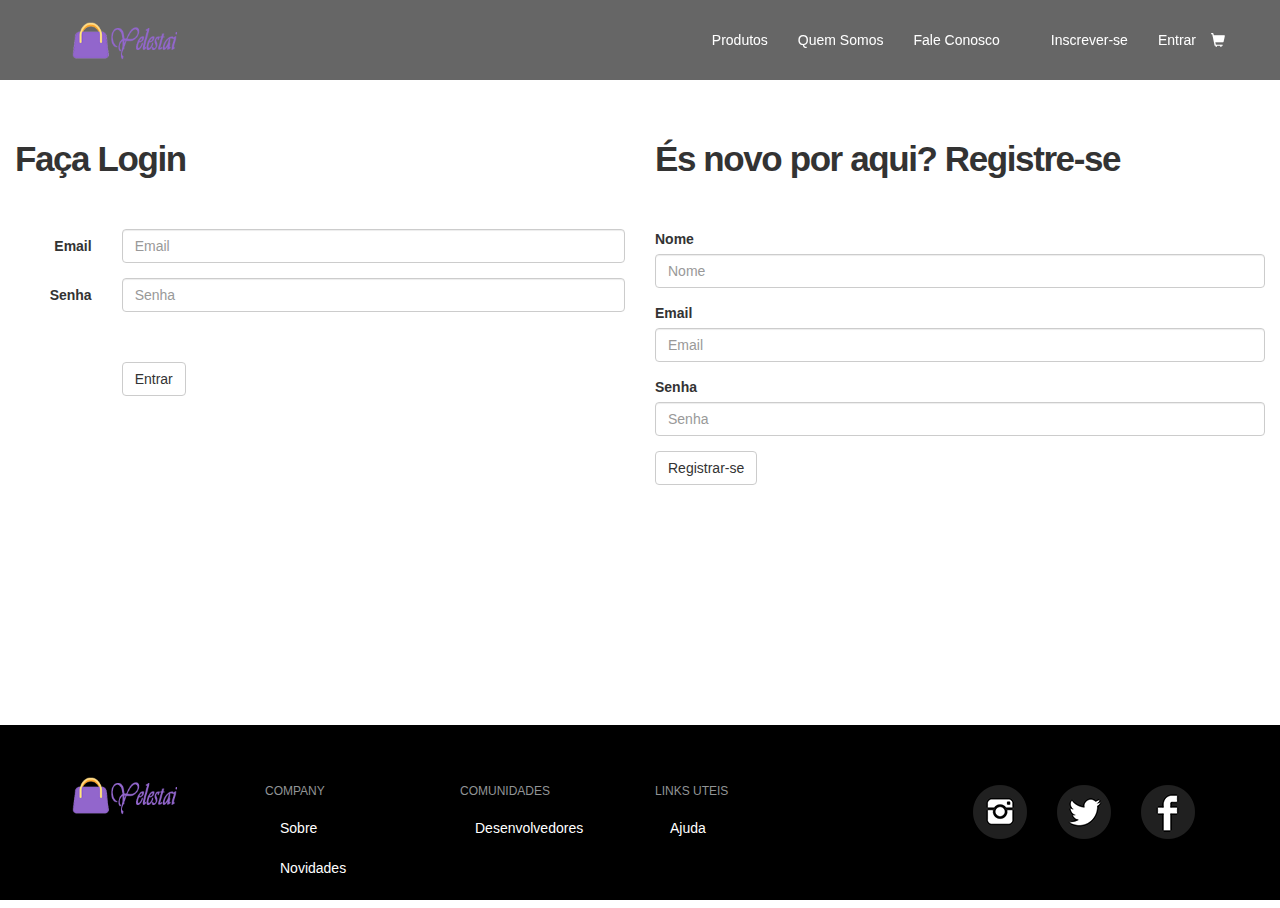
<file: Front/Yelestai/login_cadastro.html>
<!DOCTYPE html>
<html lang="pt-br">
  <head>
    <meta charset="utf-8">
    <meta http-equiv="X-UA-Compatible" content="IE=edge">
    <meta name="viewport" content="width=device-width, initial-scale=1">

    <title>Loja Yelestai - Produtos</title>
    <link rel="icon" href="imagens/favicon.png"> <!--Logo-->

    <!-- Bootstrap -->
    <link href="bootstrap/css/bootstrap.min.css" rel="stylesheet">
    <link href="estilo.css" rel="stylesheet">

    <!-- HTML5 shim and Respond.js for IE8 support of HTML5 elements and media queries -->
    <!-- WARNING: Respond.js doesn't work if you view the page via file:// -->
    <!--[if lt IE 9]>
      <script src="https://oss.maxcdn.com/html5shiv/3.7.2/html5shiv.min.js"></script>
      <script src="https://oss.maxcdn.com/respond/1.4.2/respond.min.js"></script>
    <![endif]-->
    <script src="https://ajax.googleapis.com/ajax/libs/jquery/1.11.3/jquery.min.js"></script>
  </head>

  <body>


    <nav class="navbar navbar-fixed-top navbar-inverse navbar-transparente">
      <div class="container">
        
        <!-- header -->
        <div class="navbar-header">
          
          <!-- botao toggle -->
          <button type="button" class="navbar-toggle collapsed"
                  data-toggle="collapse" data-target="#barra-navegacao">
            <span class="sr-only">alternar navegação</span>
            <span class="icon-bar"></span>
            <span class="icon-bar"></span>
            <span class="icon-bar"></span>
          </button>

          <a href="index.html" class="navbar-brand">
            <span class="img-logo">Yelestai</span> <!--Vinculado o logo no css-->
          </a>

        </div>

        <!-- navbar -->
        <div class="collapse navbar-collapse" id="barra-navegacao">
          <ul class="nav navbar-nav navbar-right">
            <li><a href="produtos.html">Produtos</a></li>
            <li><a href="quemsomos.html">Quem Somos</a></li>
            <li><a href="faleconosco.html">Fale Conosco</a></li>
            <li class="divisor" role="separator"></li>
            <li class="inscrevase"><a href="login_cadastro.html">Inscrever-se</a></li>
            <li class="entrar"><a href="login_cadastro.html">Entrar</a></li>
            <li class="hidden nome"><a href="#" id="nomeuser">Olá, name.</a></li>
            <li class="hidden sair"><a href="#" id="sair">Sair</a></li>
            <a href="carrinho.html" class="glyphicon glyphicon-shopping-cart butonmarket"></a>
          </ul>
        </div>
      </div><!-- /container -->
    </nav><!-- /nav -->


     <section id="servicos-catalogo">
      <div class="container-fluid">
        <div class="row">
          <div class="col-md-6"> <!--Login-->
            <h3>Faça Login</h3> </br></br>
            <form class="form-horizontal">
            <div class="form-group">
              <label for="inseriremail" class="col-sm-2 control-label">Email</label>
              <div class="col-sm-10">
                <input type="email" class="form-control" id="inseriremail" placeholder="Email">
              </div>
            </div>
            <div class="form-group">
              <label for="inserirsenha" class="col-sm-2 control-label">Senha</label>
              <div class="col-sm-10">
                <input type="password" class="form-control" id="inserirsenha" placeholder="Senha">
              </div>
            </div>
            <div class="form-group">
              <div class="col-sm-offset-2 col-sm-10">
                  <label>
                    <p style="color: red;" id="usuario_invalido" hidden>Usuário invalido</p>
                  </label>
              </div>
            </div>
            
            <div class="form-group">
              <div class="col-sm-offset-2 col-sm-10">
                <button type="submit" id="logar" class="btn btn-default">Entrar</button>
              </div>
            </div>
          </form>

          </div>
          
          <div class="col-md-6"> <!--Cadastro-->
            <h3>És novo por aqui? Registre-se</h3> </br></br>
            <form>
            <div class="form-group">
              <label for="cadastronome">Nome</label>
              <input type="" class="form-control" id="cadastronome" placeholder="Nome">
            </div>
            <div class="form-group">
              <label for="cadastroemail">Email</label>
              <input type="email" class="form-control" id="cadastroemail" placeholder="Email">
            </div>
            <div class="form-group">
              <label for="cadastrosenha">Senha</label>
              <input type="password" class="form-control" id="cadastrosenha" placeholder="Senha">
            </div>
  
            <button type="submit" id="cadastrar" class="btn btn-default">Registrar-se</button>



          </form> </br> </br></br></br></br></br></br></br></br></br>

          </div>
        </div>
      </div>
    </section>

   
    
    <!-- Rodape -->
    <footer id="rodape">
      <div class="container">
        <div class="row">
          
          <div class="col-md-2">
            <span class="img-logo">Yelestai</span>
          </div>

          <div class="col-md-2">
            <h4>Company</h4>
            <ul class="nav">
              <li><a href="quemsomos.html">Sobre</a></li>
              <li><a href="produtos.html">Novidades</a></li>
            </ul>
          </div>

          <div class="col-md-2">
            <h4>Comunidades</h4>
            <ul class="nav">
              <li><a href="desenvolvedores.html">Desenvolvedores</a></li>
              
            </ul>
          </div>

          <div class="col-md-2">
            <h4>links uteis</h4>
            <ul class="nav">
              <li><a href="faleconosco.html">Ajuda</a></li>
            </ul>
          </div>

          <div class="col-md-4">
            <ul class="nav">
              <li class="item-rede-social"><a href=""><img src="imagens/facebook.png"></a></li>
              <li class="item-rede-social"><a href=""><img src="imagens/twitter.png"></a></li>
              <li class="item-rede-social"><a href=""><img src="imagens/instagram.png"></a></li>
            </ul>
          </div>

        </div><!-- /row -->
      </div>
    </footer>

    <script>
    

    $("#logar").click(function (e) { 
      e.preventDefault();
      
      email = $("#inseriremail").val()
      senha = $("#inserirsenha").val()
      dados = {"email": email, "senha": senha}
      console.log(dados)
      $.ajax({
        type: "POST",
        url: "http://localhost:5000/usuario/login",
        data: JSON.stringify({email: email, senha: senha}),
        contentType: "application/json",
        dataType: "json",
        success: function (response) {
            $(location).attr("href", "./produtos.html");
            
            response = response.message
            sessionStorage.setItem('email', response.email),
            sessionStorage.setItem('nome', response.nome),
            sessionStorage.setItem('id_user', response.id_usuario)
        }, error: function (response) {
          $("#usuario_invalido").attr("hidden", false)
      }
    }); 
    });
    
    $("#cadastrar").click(function (e) { 
      e.preventDefault();

      nome = $("#cadastronome").val()
      email = $("#cadastroemail").val()
      senha = $("#cadastrosenha").val()
      dados = {"nome": nome, "email": email, "senha": senha}
      console.log(dados)
      $.ajax({
        type: "POST",
        url: "http://localhost:5000/usuario/cadastrar",
        data: JSON.stringify({nome: nome, email: email, senha: senha}),
        contentType: "application/json",
        dataType: "json",
        success: function (response) {
            $(location).attr("href", "./produtos.html");
        }, error: function (response) {
          $("#usuario_invalido").attr("hidden", false)
      }
    });  
    });


    </script>
    <!-- jQuery (necessary for Bootstrap's JavaScript plugins) -->

    <!-- Include all compiled plugins (below), or include individual files as needed -->
    <script src="bootstrap/js/bootstrap.min.js"></script>
    <script src="js/main.js"></script>
  </body>
</html>
</file>
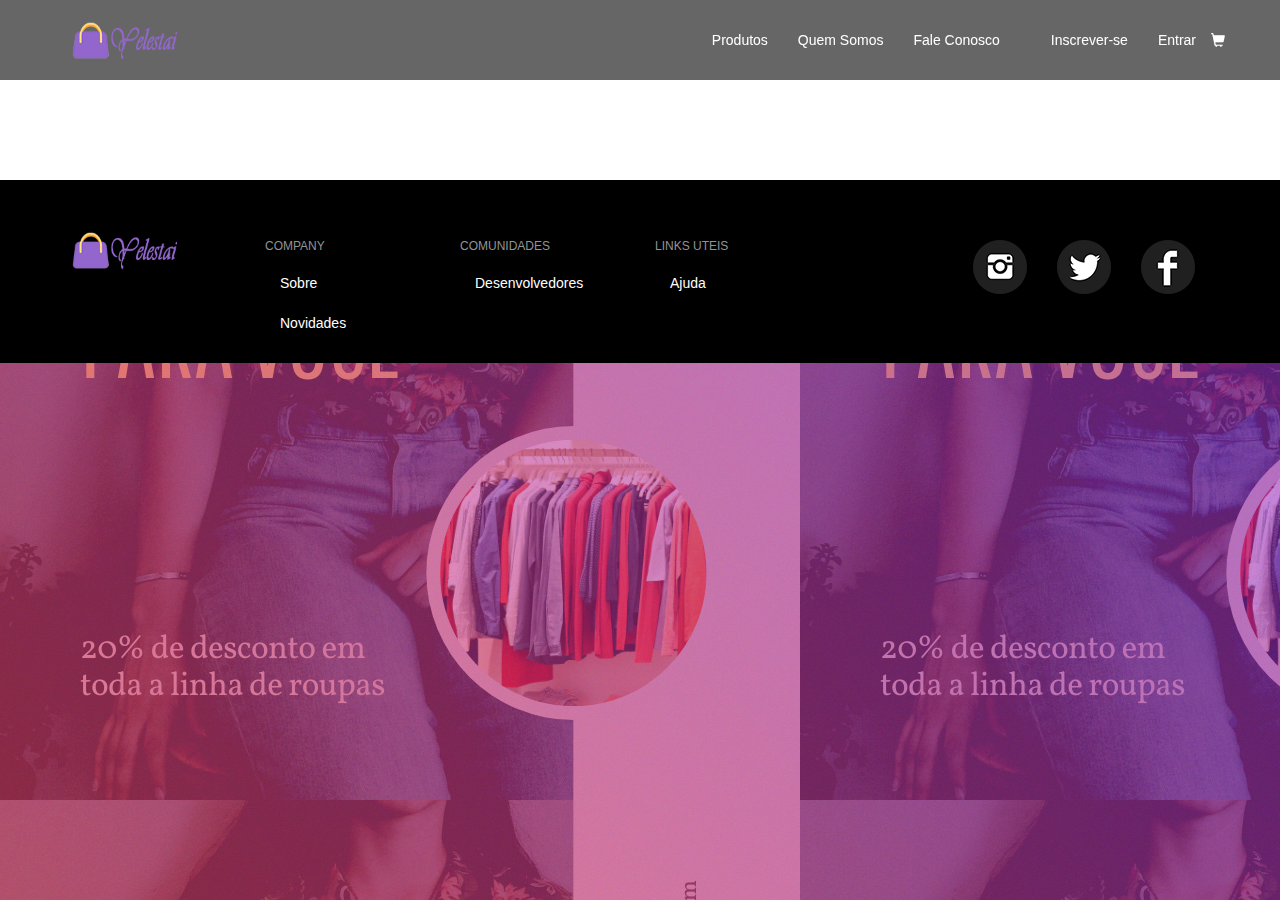
<file: Front/Yelestai/produtos.html>
<!DOCTYPE html>
<html lang="pt-br">
  <head>
    <meta charset="utf-8">
    <meta http-equiv="X-UA-Compatible" content="IE=edge">
    <meta name="viewport" content="width=device-width, initial-scale=1">

    <title>Loja Yelestai - Produtos</title>
    <link rel="icon" href="imagens/favicon.png"> <!--Logo-->

    <!-- Bootstrap -->
    <link href="bootstrap/css/bootstrap.min.css" rel="stylesheet">
    <link href="estilo.css" rel="stylesheet">
    <!--Main - JS-->
    

    <!-- HTML5 shim and Respond.js for IE8 support of HTML5 elements and media queries -->
    <!-- WARNING: Respond.js doesn't work if you view the page via file:// -->
    <!--[if lt IE 9]>
      <script src="https://oss.maxcdn.com/html5shiv/3.7.2/html5shiv.min.js"></script>
      <script src="https://oss.maxcdn.com/respond/1.4.2/respond.min.js"></script>
    <![endif]-->
    <script src="https://ajax.googleapis.com/ajax/libs/jquery/1.11.3/jquery.min.js"></script>
  </head>

  <body>


    <nav class="navbar navbar-fixed-top navbar-inverse navbar-transparente">
      <div class="container">
        
        <!-- header -->
        <div class="navbar-header">
          
          <!-- botao toggle -->
          <button type="button" class="navbar-toggle collapsed"
                  data-toggle="collapse" data-target="#barra-navegacao">
            <span class="sr-only">alternar navegação</span>
            <span class="icon-bar"></span>
            <span class="icon-bar"></span>
            <span class="icon-bar"></span>
          </button>

          <a href="index.html" class="navbar-brand">
            <span class="img-logo">Yelestai</span> <!--Vinculado o logo no css-->
          </a>

        </div>

        <!-- navbar -->
        <div class="collapse navbar-collapse" id="barra-navegacao">
          <ul class="nav navbar-nav navbar-right">
            <li><a href="produtos.html">Produtos</a></li>
            <li><a href="quemsomos.html">Quem Somos</a></li>
            <li><a href="faleconosco.html">Fale Conosco</a></li>
            <li class="divisor" role="separator"></li>
            <li class="inscrevase"><a href="login_cadastro.html">Inscrever-se</a></li>
            <li class="entrar"><a href="login_cadastro.html">Entrar</a></li>
            <li class="hidden pedidorealizado"><a href="tela_pedido_user.html">Pedidos Realizados</a></li>
            <li class="hidden nome"><a href="#" id="nomeuser">Olá, name.</a></li>
            <li class="hidden sair"><a href="#" id="sair">Sair</a></li>
            <a href="carrinho.html" class="glyphicon glyphicon-shopping-cart butonmarket"></a>
            
          </ul>
        </div>
      </div><!-- /container -->
    </nav><!-- /nav -->

    <!-- Catálogo -->
    <section id="servicos-catalogo">
      <div class="container">
        <div class="row">

       
          <!-- albuns -->
          <div class="col-md-12 text-center">

            <div class="row albuns">

             <div id="produtos">

            </div>
            
          </div>

          

        </div> <!-- Fim da div ROW -->
      </div>
      </div>




    </section>

    
    <!-- Rodape -->
    <footer id="rodape">
      <div class="container">
        <div class="row">
          
          <div class="col-md-2">
            <span class="img-logo">Yelestai</span>
          </div>

          <div class="col-md-2">
            <h4>Company</h4>
            <ul class="nav">
              <li><a href="quemsomos.html">Sobre</a></li>
              <li><a href="produtos.html">Novidades</a></li>
            </ul>
          </div>

          <div class="col-md-2">
            <h4>Comunidades</h4>
            <ul class="nav">
              <li><a href="desenvolvedores.html">Desenvolvedores</a></li>
              
            </ul>
          </div>

          <div class="col-md-2">
            <h4>links uteis</h4>
            <ul class="nav">
              <li><a href="faleconosco.html">Ajuda</a></li>
            </ul>
          </div>

          <div class="col-md-4">
            <ul class="nav">
              <li class="item-rede-social"><a href=""><img src="imagens/facebook.png"></a></li>
              <li class="item-rede-social"><a href=""><img src="imagens/twitter.png"></a></li>
              <li class="item-rede-social"><a href=""><img src="imagens/instagram.png"></a></li>
            </ul>
          </div>

        </div><!-- /row -->
      </div>
    </footer>

    <!-- jQuery (necessary for Bootstrap's JavaScript plugins) -->
    
    <!-- <script src="https://code.jquery.com/jquery-3.5.1.js" integrity="sha256-QWo7LDvxbWT2tbbQ97B53yJnYU3WhH/C8ycbRAkjPDc=" crossorigin="anonymous"></script> -->
    <!-- Include all compiled plugins (below), or include individual files as needed -->
    <script src="bootstrap/js/bootstrap.min.js"></script>
    <script src="js/produtos.js"></script>
    <script src="js/main.js"></script>
  </body>
</html>
</file>
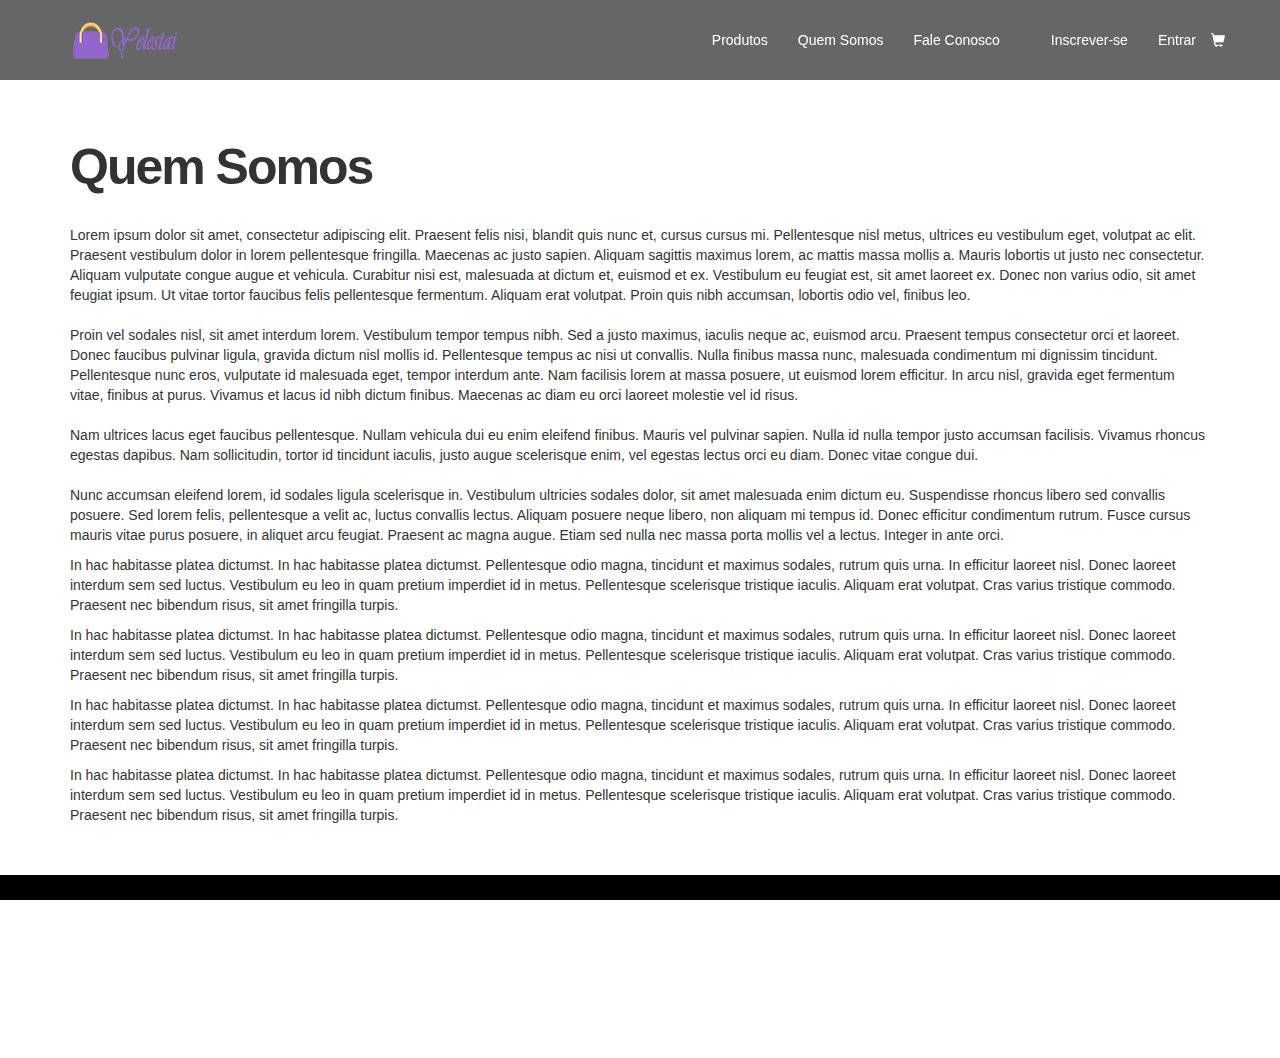
<file: Front/Yelestai/quemsomos.html>
<!DOCTYPE html>
<html lang="pt-br">
  <head>
    <meta charset="utf-8">
    <meta http-equiv="X-UA-Compatible" content="IE=edge">
    <meta name="viewport" content="width=device-width, initial-scale=1">

    <title>Loja Yelestai - Produtos</title>
    <link rel="icon" href="imagens/favicon.png"> <!--Logo-->

    <!-- Bootstrap -->
    <link href="bootstrap/css/bootstrap.min.css" rel="stylesheet">
    <link href="estilo.css" rel="stylesheet">

    <!-- HTML5 shim and Respond.js for IE8 support of HTML5 elements and media queries -->
    <!-- WARNING: Respond.js doesn't work if you view the page via file:// -->
    <!--[if lt IE 9]>
      <script src="https://oss.maxcdn.com/html5shiv/3.7.2/html5shiv.min.js"></script>
      <script src="https://oss.maxcdn.com/respond/1.4.2/respond.min.js"></script>
    <![endif]-->
  </head>

  <body>


    <nav class="navbar navbar-fixed-top navbar-inverse navbar-transparente">
      <div class="container">
        
        <!-- header -->
        <div class="navbar-header">
          
          <!-- botao toggle -->
          <button type="button" class="navbar-toggle collapsed"
                  data-toggle="collapse" data-target="#barra-navegacao">
            <span class="sr-only">alternar navegação</span>
            <span class="icon-bar"></span>
            <span class="icon-bar"></span>
            <span class="icon-bar"></span>
          </button>

          <a href="index.html" class="navbar-brand">
            <span class="img-logo">Yelestai</span> <!--Vinculado o logo no css-->
          </a>

        </div>

        <!-- navbar -->
        <div class="collapse navbar-collapse" id="barra-navegacao">
          <ul class="nav navbar-nav navbar-right">
            <li><a href="produtos.html">Produtos</a></li>
            <li><a href="quemsomos.html">Quem Somos</a></li>
            <li><a href="faleconosco.html">Fale Conosco</a></li>
            <li class="divisor" role="separator"></li>
            <li class="inscrevase"><a href="login_cadastro.html">Inscrever-se</a></li>
            <li class="entrar"><a href="login_cadastro.html">Entrar</a></li>
            <li class="hidden pedidorealizado"><a href="tela_pedido_user.html">Pedidos Realizados</a></li>
            <li class="hidden nome"><a href="#" id="nomeuser">Olá, name.</a></li>
            <li class="hidden sair"><a href="#" id="sair">Sair</a></li>
            <a href="carrinho.html" class="glyphicon glyphicon-shopping-cart butonmarket"></a>
            
          </ul>
        </div>
      </div><!-- /container -->
    </nav><!-- /nav -->


     <section id="servicos-catalogo">
      <div class="container">
        
        <div class="row">
            
            <div class="col-md-12">
            
            <h2>Quem Somos</h2> <br /> 
            <p>Lorem ipsum dolor sit amet, consectetur adipiscing elit. Praesent felis 
                nisi, blandit quis nunc et, cursus cursus mi. Pellentesque nisl metus, 
                ultrices eu vestibulum eget, volutpat ac elit. Praesent vestibulum dolor
                in lorem pellentesque fringilla. Maecenas ac justo sapien. Aliquam sagittis 
                maximus lorem, ac mattis massa mollis a. Mauris lobortis ut justo nec 
                consectetur. Aliquam vulputate congue augue et vehicula. Curabitur nisi 
                est, malesuada at dictum et, euismod et ex. Vestibulum eu feugiat est, 
                sit amet laoreet ex. Donec non varius odio, sit amet feugiat ipsum. 
                Ut vitae tortor faucibus felis pellentesque fermentum. Aliquam erat 
                volutpat. Proin quis nibh accumsan, lobortis odio vel, finibus 
                leo. <br /> <br />

            Proin vel sodales nisl, sit amet interdum lorem. Vestibulum tempor tempus 
            nibh. Sed a justo maximus, iaculis neque ac, euismod arcu. Praesent tempus 
            consectetur orci et laoreet. Donec faucibus pulvinar ligula, gravida dictum 
            nisl mollis id. Pellentesque tempus ac nisi ut convallis. Nulla finibus massa 
            nunc, malesuada condimentum mi dignissim tincidunt. Pellentesque nunc eros, 
            vulputate id malesuada eget, tempor interdum ante. Nam facilisis lorem at 
            massa posuere, ut euismod lorem efficitur. In arcu nisl, gravida eget fermentum 
            vitae, finibus at purus. Vivamus et lacus id nibh dictum finibus. Maecenas ac 
            diam eu orci laoreet molestie vel id risus. <br /> <br />

            Nam ultrices lacus eget faucibus pellentesque. Nullam vehicula dui eu enim 
            eleifend finibus. Mauris vel pulvinar sapien. Nulla id nulla tempor justo 
            accumsan facilisis. Vivamus rhoncus egestas dapibus. Nam sollicitudin, tortor 
            id tincidunt iaculis, justo augue scelerisque enim, vel egestas lectus orci eu 
            diam. Donec vitae congue dui. <br /> <br />

            Nunc accumsan eleifend lorem, id sodales ligula scelerisque in. Vestibulum 
            ultricies sodales dolor, sit amet malesuada enim dictum eu. Suspendisse 
            rhoncus libero sed convallis posuere. Sed lorem felis, pellentesque a 
            velit ac, luctus convallis lectus. Aliquam posuere neque libero, non aliquam 
            mi tempus id. Donec efficitur condimentum rutrum. Fusce cursus mauris vitae 
            purus posuere, in aliquet arcu feugiat. Praesent ac magna augue. Etiam sed nulla
            nec massa porta mollis vel a lectus. Integer in ante orci.</p>
            
            <p>In hac habitasse platea dictumst. In hac habitasse platea dictumst. 
            Pellentesque odio magna, tincidunt et maximus sodales, rutrum quis urna. 
            In efficitur laoreet nisl. Donec laoreet interdum sem sed luctus. Vestibulum
            eu leo in quam pretium imperdiet id in metus. Pellentesque scelerisque 
            tristique iaculis. Aliquam erat volutpat. Cras varius tristique commodo. 
            Praesent nec bibendum risus, sit amet fringilla turpis.</p>

            <p>In hac habitasse platea dictumst. In hac habitasse platea dictumst. 
            Pellentesque odio magna, tincidunt et maximus sodales, rutrum quis urna. 
            In efficitur laoreet nisl. Donec laoreet interdum sem sed luctus. 
            Vestibulum eu leo in quam pretium imperdiet id in metus. Pellentesque 
            scelerisque tristique iaculis. Aliquam erat volutpat. Cras varius tristique 
            commodo. Praesent nec bibendum risus, sit amet fringilla turpis.</p>

            <p>In hac habitasse platea dictumst. In hac habitasse platea dictumst. 
            Pellentesque odio magna, tincidunt et maximus sodales, rutrum quis urna. 
            In efficitur laoreet nisl. Donec laoreet interdum sem sed luctus. Vestibulum
            eu leo in quam pretium imperdiet id in metus. Pellentesque scelerisque 
            tristique iaculis. Aliquam erat volutpat. Cras varius tristique commodo. 
            Praesent nec bibendum risus, sit amet fringilla turpis.</p>
    
            <p>In hac habitasse platea dictumst. In hac habitasse platea dictumst. 
            Pellentesque odio magna, tincidunt et maximus sodales, rutrum quis urna. 
            In efficitur laoreet nisl. Donec laoreet interdum sem sed luctus. 
            Vestibulum eu leo in quam pretium imperdiet id in metus. Pellentesque 
            scelerisque tristique iaculis. Aliquam erat volutpat. Cras varius tristique 
            commodo. Praesent nec bibendum risus, sit amet fringilla turpis.</p>

            </div>

        </div>

      </div>
    </section>

   
    
    <!-- Rodape -->
    <footer id="rodape">
      <div class="container">
        <div class="row">
          
          <div class="col-md-2">
            <span class="img-logo">Yelestai</span>
          </div>

          <div class="col-md-2">
            <h4>Company</h4>
            <ul class="nav">
              <li><a href="quemsomos.html">Sobre</a></li>
              <li><a href="produtos.html">Novidades</a></li>
            </ul>
          </div>

          <div class="col-md-2">
            <h4>Comunidades</h4>
            <ul class="nav">
              <li><a href="desenvolvedores.html">Desenvolvedores</a></li>
              
            </ul>
          </div>

          <div class="col-md-2">
            <h4>links uteis</h4>
            <ul class="nav">
              <li><a href="faleconosco.html">Ajuda</a></li>
            </ul>
          </div>

          <div class="col-md-4">
            <ul class="nav">
              <li class="item-rede-social"><a href=""><img src="imagens/facebook.png"></a></li>
              <li class="item-rede-social"><a href=""><img src="imagens/twitter.png"></a></li>
              <li class="item-rede-social"><a href=""><img src="imagens/instagram.png"></a></li>
            </ul>
          </div>

        </div><!-- /row -->
      </div>
    </footer>

    <!-- jQuery (necessary for Bootstrap's JavaScript plugins) -->
    <script src="https://ajax.googleapis.com/ajax/libs/jquery/1.11.3/jquery.min.js"></script>

    <!-- Include all compiled plugins (below), or include individual files as needed -->
    <script src="bootstrap/js/bootstrap.min.js"></script>
    <script src="js/main.js"></script>
  </body>
</html>
</file>
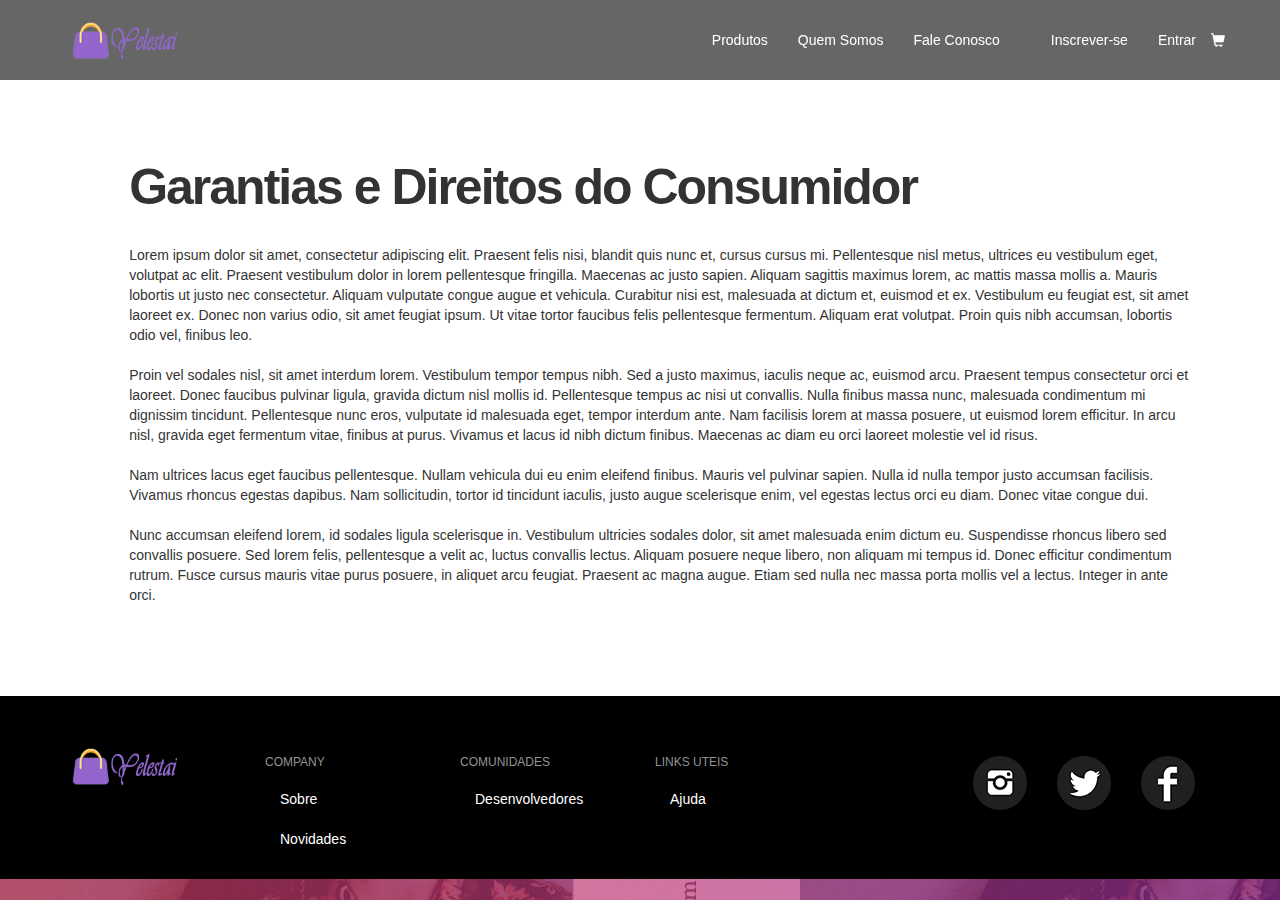
<file: Front/Yelestai/tela_pedido_user.html>
<!DOCTYPE html>
<html lang="pt-br">
  <head>
    <meta charset="utf-8">
    <meta http-equiv="X-UA-Compatible" content="IE=edge">
    <meta name="viewport" content="width=device-width, initial-scale=1">

    <title>Loja Yelestai - Produtos</title>
    <link rel="icon" href="imagens/favicon.png"> <!--Logo-->

    <!-- Bootstrap -->
    <link href="bootstrap/css/bootstrap.min.css" rel="stylesheet">
    <link href="estilo.css" rel="stylesheet">

    <!-- HTML5 shim and Respond.js for IE8 support of HTML5 elements and media queries -->
    <!-- WARNING: Respond.js doesn't work if you view the page via file:// -->
    <!--[if lt IE 9]>
      <script src="https://oss.maxcdn.com/html5shiv/3.7.2/html5shiv.min.js"></script>
      <script src="https://oss.maxcdn.com/respond/1.4.2/respond.min.js"></script>
    <![endif]-->

    <!-- jQuery (necessary for Bootstrap's JavaScript plugins) -->
    <script src="https://ajax.googleapis.com/ajax/libs/jquery/1.11.3/jquery.min.js"></script>

    <!-- Include all compiled plugins (below), or include individual files as needed -->
    <script src="bootstrap/js/bootstrap.min.js"></script>
    <script src="js/main.js"></script>
  </head>

  <body>


    <nav class="navbar navbar-fixed-top navbar-inverse navbar-transparente">
      <div class="container">
        
        <!-- header -->
        <div class="navbar-header">
          
          <!-- botao toggle -->
          <button type="button" class="navbar-toggle collapsed"
                  data-toggle="collapse" data-target="#barra-navegacao">
            <span class="sr-only">alternar navegação</span>
            <span class="icon-bar"></span>
            <span class="icon-bar"></span>
            <span class="icon-bar"></span>
          </button>

          <a href="index.html" class="navbar-brand">
            <span class="img-logo">Yelestai</span> <!--Vinculado o logo no css-->
          </a>

        </div>

        <!-- navbar -->
        <div class="collapse navbar-collapse" id="barra-navegacao">
          <ul class="nav navbar-nav navbar-right">
            <li><a href="produtos.html">Produtos</a></li>
            <li><a href="quemsomos.html">Quem Somos</a></li>
            <li><a href="faleconosco.html">Fale Conosco</a></li>
            <li class="divisor" role="separator"></li>
            <li class="inscrevase"><a href="login_cadastro.html">Inscrever-se</a></li>
            <li class="entrar"><a href="login_cadastro.html">Entrar</a></li>
            <li class="hidden pedidorealizado"><a href="tela_pedido_user.html">Pedidos Realizados</a></li>
            <li class="hidden nome"><a href="#" id="nomeuser">Olá, name.</a></li>
            <li class="hidden sair"><a href="#" id="sair">Sair</a></li>
            <a href="carrinho.html" class="glyphicon glyphicon-shopping-cart butonmarket"></a>
            
          </ul>
        </div>
      </div><!-- /container -->
    </nav><!-- /nav -->


     <section id="servicos-catalogo">
      <div class="container">
        <div id="produtos">
           
            


          </div>
        </div>
        


      


      <div class="row">
        <div class="col-md-1"></div>
        <div class="col-md-10" style="margin: 20px;">
          
          <h2>Garantias e Direitos do Consumidor</h2> <br />
          <p>Lorem ipsum dolor sit amet, consectetur adipiscing elit. Praesent felis nisi, blandit quis nunc et, cursus cursus mi. Pellentesque nisl metus, ultrices eu vestibulum eget, volutpat ac elit. Praesent vestibulum dolor in lorem pellentesque fringilla. Maecenas ac justo sapien. Aliquam sagittis maximus lorem, ac mattis massa mollis a. Mauris lobortis ut justo nec consectetur. Aliquam vulputate congue augue et vehicula. Curabitur nisi est, malesuada at dictum et, euismod et ex. Vestibulum eu feugiat est, sit amet laoreet ex. Donec non varius odio, sit amet feugiat ipsum. Ut vitae tortor faucibus felis pellentesque fermentum. Aliquam erat volutpat. Proin quis nibh accumsan, lobortis odio vel, finibus leo. <br /> <br />

          Proin vel sodales nisl, sit amet interdum lorem. Vestibulum tempor tempus nibh. Sed a justo maximus, iaculis neque ac, euismod arcu. Praesent tempus consectetur orci et laoreet. Donec faucibus pulvinar ligula, gravida dictum nisl mollis id. Pellentesque tempus ac nisi ut convallis. Nulla finibus massa nunc, malesuada condimentum mi dignissim tincidunt. Pellentesque nunc eros, vulputate id malesuada eget, tempor interdum ante. Nam facilisis lorem at massa posuere, ut euismod lorem efficitur. In arcu nisl, gravida eget fermentum vitae, finibus at purus. Vivamus et lacus id nibh dictum finibus. Maecenas ac diam eu orci laoreet molestie vel id risus. <br /> <br />

          Nam ultrices lacus eget faucibus pellentesque. Nullam vehicula dui eu enim eleifend finibus. Mauris vel pulvinar sapien. Nulla id nulla tempor justo accumsan facilisis. Vivamus rhoncus egestas dapibus. Nam sollicitudin, tortor id tincidunt iaculis, justo augue scelerisque enim, vel egestas lectus orci eu diam. Donec vitae congue dui. <br /> <br />

          Nunc accumsan eleifend lorem, id sodales ligula scelerisque in. Vestibulum ultricies sodales dolor, sit amet malesuada enim dictum eu. Suspendisse rhoncus libero sed convallis posuere. Sed lorem felis, pellentesque a velit ac, luctus convallis lectus. Aliquam posuere neque libero, non aliquam mi tempus id. Donec efficitur condimentum rutrum. Fusce cursus mauris vitae purus posuere, in aliquet arcu feugiat. Praesent ac magna augue. Etiam sed nulla nec massa porta mollis vel a lectus. Integer in ante orci.</p>
          </br>
        </div>
        <div class="col-md-1"></div>

      </div>

      </div>
    </section>

   
    
    <!-- Rodape -->
    <footer id="rodape">
      <div class="container">
        <div class="row">
          
          <div class="col-md-2">
            <span class="img-logo">Yelestai</span>
          </div>

          <div class="col-md-2">
            <h4>Company</h4>
            <ul class="nav">
              <li><a href="quemsomos.html">Sobre</a></li>
              <li><a href="produtos.html">Novidades</a></li>
            </ul>
          </div>

          <div class="col-md-2">
            <h4>Comunidades</h4>
            <ul class="nav">
              <li><a href="desenvolvedores.html">Desenvolvedores</a></li>
              
            </ul>
          </div>

          <div class="col-md-2">
            <h4>links uteis</h4>
            <ul class="nav">
              <li><a href="faleconosco.html">Ajuda</a></li>
            </ul>
          </div>

          <div class="col-md-4">
            <ul class="nav">
              <li class="item-rede-social"><a href=""><img src="imagens/facebook.png"></a></li>
              <li class="item-rede-social"><a href=""><img src="imagens/twitter.png"></a></li>
              <li class="item-rede-social"><a href=""><img src="imagens/instagram.png"></a></li>
            </ul>
          </div>

        </div><!-- /row -->
      </div>
    </footer>

    <script>

      $(document).ready(function () { 
        carregarpedido()
        function carregarpedido (){
          $.ajax({
              type: "GET",
              url: "http://localhost:5000/pedido/buscar/"+sessionStorage.getItem('id_user'),
              dataType: "json",
              success: function (response) {
                console.log(response.info.produtos)
                $("#produtos").html("");
                
                $.each(response.info.produtos, function (indexInArray, value) { 
                  $("#produtos").append(`
                    <div class="row">
                  <div class="col-md-2">
                      <h4>Pedido `+value.id_pedido+`</h4>
                  </div>
                  <div class="col-md-10">
                      <div class="row">
                          <div class="col-md-1">
                              <div class="media">
                                  <div class="media-left">
                                      <a href="#">
                                          <img class="media-object" src="`+value.img_produto+`" width="64" height="64">
                                      </a>
                                  </div>
                              </div>
                          </div>
              
                          <div>
                              <div class="col-md-5">
                                <h4>`+value.nome+`</h4> 
                                
                              </div>
                              <div class="col-md-3">
                                <h4>Quantidade: `+value.quantidade_produto+`</h4>
                              </div>
                              <div class="col-md-3">
                                <h4>Preço: R$`+value.preco+`</h4>
                              </div>
                          </div>
                      </div>

                      </br>
                      
                  </div>
                  
              </div>`);
                    });
              }
            });
          }
        });
                      // Estava no lugar do </br> Linha 202
                      // <div class="row">
                      //     <div class="row">
                      //         <div class="col-md-1 finalizarcompra">
                                
                      //         </div>
                              
                      //         <div class="col-md-5 finalizarcompra">
                              
                      //         </div>
                      //         <div class="col-md-3">
                                
                      //         </div>
                      //         <div class="col-md-3">
                                  
                      //           <h4>Total: R$`+response.info.total+`</h4>
                      
                      //         </div>
                              
                      //       </div>
                      // </div>

    </script>

    
  </body>
</html>
</file>
<file: Front/Yelestai/estilo.css>
/* ========================= layout ======================== */
html, body, .capa {
	height: 100%;
	overflow: auto;
}

body {
	background: url('imagens/capa (2).png'),
				url('imagens/ruido.png'),
				linear-gradient(50deg,#ff4169,#7c26f8);
	background-attachment: fixed;
	font-family: Helvetica,Arial,sans-serif;
	overflow-x: hidden; /*Esconder o que ia sobrar do lado da tela pra ter que virar, ela oculta
						o overflow-x remove o que sobrar da horizontal, e o y da vertical*/
}

/* -- Barra de navegação -- */
.img-logo {
	height: 40px;
	width: 132px;
	display: block;
	background: url('imagens/logo.png') no-repeat;
	background-size: contain;
	color: transparent;
}

nav.navbar-transparente {
	padding: 15px 0px;
	background: rgba(0, 0, 0, 0.6);
	border: none;
}

.navbar-brand{
	padding: 5px 15px;
}

.divisor{
	width: 1px;
	height: 16px;
	margin: 16px 10px;
	
}

.navbar-inverse .navbar-nav>li>a, footer .nav a {
	color: white;
}

.navbar-inverse .navbar-nav>li>a:hover, footer .nav a:hover {
	color: #9bf0e1;
	background: none;
}

/* -- Imagem de capa -- */
.capa {
	display: table; /*Para ter um comportamento de tabela e widht para alinhar no 
					centro em qualquer resolução*/
	width: 100%;
}

.texto-capa {
	text-align: center; /*Para alinhar no centro o texto da capa*/
	color: white;
	display: table-cell;
	vertical-align: middle;
}


/* .texto-centralizado{
  	margin: 0 auto;
 	padding: 15px;
  	margin: 5px auto;
} */

/* -- Botoes -- */
.btn-custom {
	color: white;
	border-radius: 500px;
	-webkit-border-radius: 500px;
    -moz-border-radius: 500px;
    text-transform: uppercase;
    transition: background 0.4s, color 0.4s;
}

.btn-roxo {
	background: #7c25f8;
	margin-bottom: 2px;
}
.btn-roxo:hover {
	background-color: #6207e3;
	color: white;
}

.btn-branco {
	border: 2px solid white;
}
.btn-branco:hover {
	background-color: white;
	color: black;
}


.butonmarket {
	position: center;
	margin-top: 17px;
	color: white;

}


.finalizarcompra {
	margin-top: 20px;
	margin-bottom: 40px;
}


/* -- secao servico -- */
#servicos {
	background: white;
	padding-top: 20px;
	padding-bottom: 20px;
}

#servicos-catalogo {
	background: white;
	padding-top: 120px;
	padding-bottom: 40px; /*Verificar se isso não será um problema futuro por não sobrescrever o fundo img*/
}

nav{
	background-color: #9266CC;
	text-align: center;
}

.albuns{
	padding: 10px 0px 10px 0px;
}



/* CARROSSEL */



/* FIM DO CARROSSEL */

/* -- recursos -- */
#recursos {
	padding-top: 20px;
	padding-bottom: 20px;
	color: white;
}

.rotacionar{
	transform: rotate(30deg);
	-ms-transform: rotate(30deg); /* IE 9 */
    -webkit-transform: rotate(30deg); /* Chrome, Safari, Opera */
    padding-left: 80px;
}

/* -- rodape -- */
footer {
	background: #000;
	padding: 50px 0px 20px 0px;
	position: relative; /*Pra ficar acima de tudo (do celular no projeto)*/
}

.item-rede-social{
	float: right;
}

/* ========================= Tipografia ======================== */
h1 {
	font-weight: 900;
	letter-spacing: -0.05em; /*Deixar as letras um pouco mais coladas*/
	margin-bottom: 50px;
}

.texto-catalogo {
	position: relative;
	margin-top: 10px;
}





/* Media queries */
/* xs < 768 */
@media screen and (max-width: 767px) {
	h1 {
	    font-size: 50px; 
  	}
  	.btn-custom {
    	margin: 10px 15px;
	}


}

/* sm */
@media screen and (min-width: 768px) {
    h1 {
	    font-size: 70px; 
  	}

}

/* md */
@media screen and (min-width: 992px) {
    h1 {
	    font-size: 80px; 
  	}
}

/* lg */
@media screen and (min-width: 1200px) {
    h1 {
	    font-size: 100px; 
  	}
}
/* Fim Media queries */


h2{
	font-size: 50px;
	font-weight: 700;
	letter-spacing: -0.04em;
}

h3{
	font-size: 35px;
	font-weight: 700;
	letter-spacing: -0.04em;
}

#rodape h4 {
	color: #919496;
	font-size: 12px;
	text-transform: uppercase;
}

#servicos h2, #servicos h3 {
	color: #7c25f8;
}

#recursos h3 {
	color: #9bf0e1;
}
</file>
